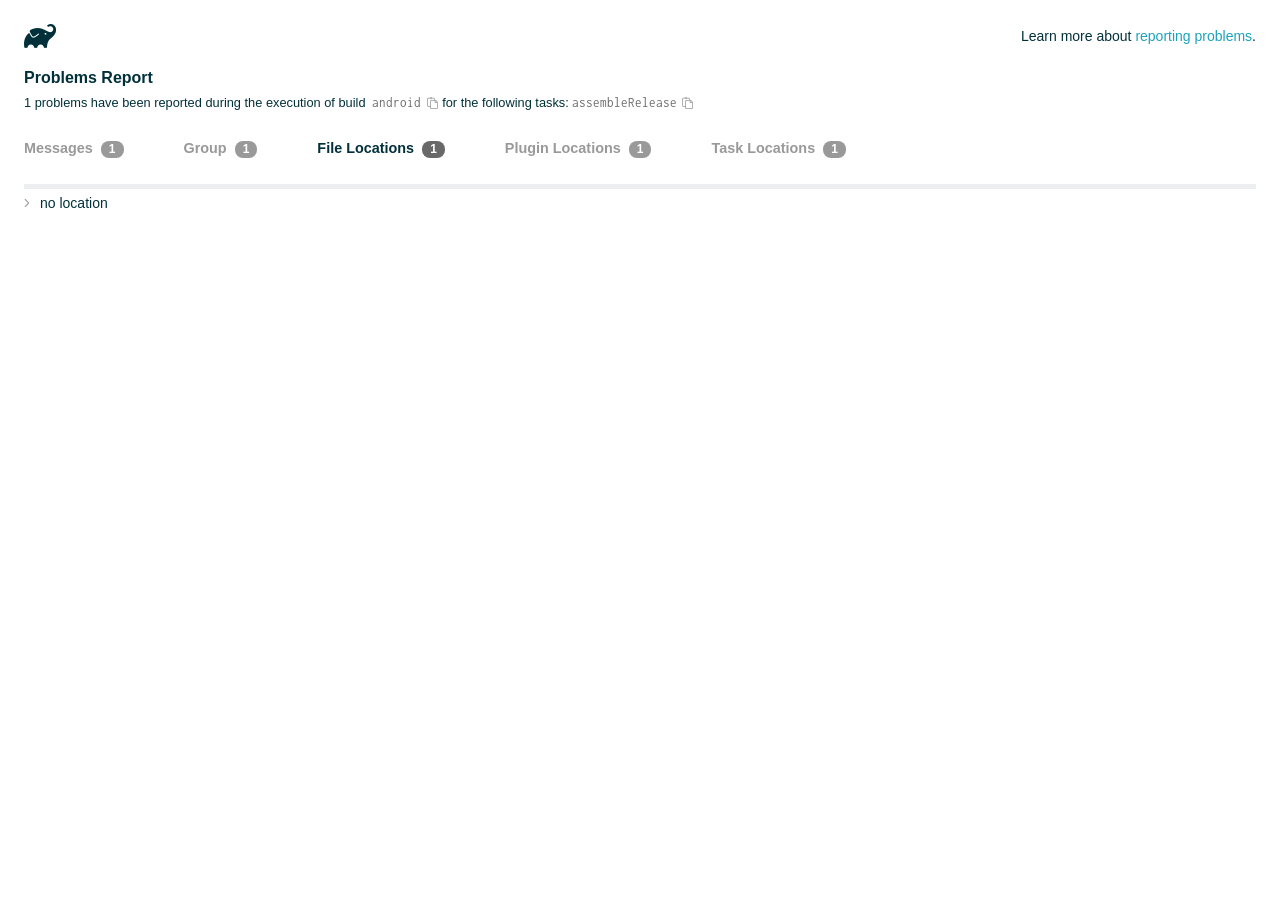
<file: mobile/agrivision_app/android/build/reports/problems/problems-report.html>
<!DOCTYPE html>

<html lang="en">
<head>
    <!-- Required meta tags -->
    <meta charset="utf-8">
    <meta name="viewport" content="width=device-width, initial-scale=1, shrink-to-fit=no">

                    <style type="text/css">
                /*! normalize.css v7.0.0 | MIT License | github.com/necolas/normalize.css */
html {
    line-height: 1.15;
    -ms-text-size-adjust: 100%;
    -webkit-text-size-adjust: 100%
}

body {
    margin: 0
}

article, aside, footer, header, nav, section {
    display: block
}

h1 {
    font-size: 2em;
    margin: .67em 0
}

figcaption, figure, main {
    display: block
}

figure {
    margin: 1em 40px
}

hr {
    box-sizing: content-box;
    height: 0;
    overflow: visible
}

pre {
    font-family: monospace, monospace;
    font-size: 1em
}

a {
    background-color: transparent;
    -webkit-text-decoration-skip: objects
}

abbr[title] {
    border-bottom: none;
    text-decoration: underline;
    text-decoration: underline dotted
}

b, strong {
    font-weight: inherit
}

b, strong {
    font-weight: bolder
}

code, kbd, samp {
    font-family: monospace, monospace;
    font-size: 1em
}

dfn {
    font-style: italic
}

mark {
    background-color: #ff0;
    color: #000
}

small {
    font-size: 80%
}

sub, sup {
    font-size: 75%;
    line-height: 0;
    position: relative;
    vertical-align: baseline
}

sub {
    bottom: -.25em
}

sup {
    top: -.5em
}

audio, video {
    display: inline-block
}

audio:not([controls]) {
    display: none;
    height: 0
}

img {
    border-style: none
}

svg:not(:root) {
    overflow: hidden
}

button, input, optgroup, select, textarea {
    font-family: sans-serif;
    font-size: 100%;
    line-height: 1.15;
    margin: 0
}

button, input {
    overflow: visible
}

button, select {
    text-transform: none
}

[type=reset], [type=submit], button, html [type=button] {
    -webkit-appearance: button
}

[type=button]::-moz-focus-inner, [type=reset]::-moz-focus-inner, [type=submit]::-moz-focus-inner, button::-moz-focus-inner {
    border-style: none;
    padding: 0
}

[type=button]:-moz-focusring, [type=reset]:-moz-focusring, [type=submit]:-moz-focusring, button:-moz-focusring {
    outline: 1px dotted ButtonText
}

fieldset {
    padding: .35em .75em .625em
}

legend {
    box-sizing: border-box;
    color: inherit;
    display: table;
    max-width: 100%;
    padding: 0;
    white-space: normal
}

progress {
    display: inline-block;
    vertical-align: baseline
}

textarea {
    overflow: auto
}

[type=checkbox], [type=radio] {
    box-sizing: border-box;
    padding: 0
}

[type=number]::-webkit-inner-spin-button, [type=number]::-webkit-outer-spin-button {
    height: auto
}

[type=search] {
    -webkit-appearance: textfield;
    outline-offset: -2px
}

[type=search]::-webkit-search-cancel-button, [type=search]::-webkit-search-decoration {
    -webkit-appearance: none
}

::-webkit-file-upload-button {
    -webkit-appearance: button;
    font: inherit
}

details, menu {
    display: block
}

summary {
    display: list-item
}

canvas {
    display: inline-block
}

template {
    display: none
}

[hidden] {
    display: none
}

/* configuration cache styles */

.report-wrapper {
    margin: 0;
    padding: 0 24px;
}

.gradle-logo {
    width: 32px;
    height: 24px;
    background-image: url("[data-uri]");
    background-size: contain;
}

.header {
    display: flex;
    flex-wrap: wrap;
    top: 0;
    left: 0;
    width: 100%;
    padding-top: 24px;
    background-color: white;
}

.learn-more {
    margin-left: auto;
    align-self: center;
    font-size: 0.875rem;
    font-weight: normal;
}

.title {
    display: flex;
    align-items: center;
    padding: 18px 0 24px 0;
    flex: 1 0 100%;
}

.content {
    font-size: 0.875rem;
    white-space: nowrap;
}

.content ol:first-of-type {
    margin: 0;
}

.tree-btn {
    cursor: pointer;
    display: inline-block;
    width: 16px;
    height: 16px;
    background-size: contain;
    background-repeat: no-repeat;
    vertical-align: middle;
    margin-top: -0.2em;
}

.tree-btn.collapsed {
    background-image: url('data:image/svg+xml;utf8,<svg xmlns="http://www.w3.org/2000/svg" viewBox="0 0 192 512"><path d="M166.9 264.5l-117.8 116c-4.7 4.7-12.3 4.7-17 0l-7.1-7.1c-4.7-4.7-4.7-12.3 0-17L127.3 256 25.1 155.6c-4.7-4.7-4.7-12.3 0-17l7.1-7.1c4.7-4.7 12.3-4.7 17 0l117.8 116c4.6 4.7 4.6 12.3-.1 17z" fill="%23999999" stroke="%23999999"/></svg>');
}

.tree-btn.expanded {
    background-image: url('data:image/svg+xml;utf8,<svg xmlns="http://www.w3.org/2000/svg" viewBox="0 0 256 512"><path d="M119.5 326.9L3.5 209.1c-4.7-4.7-4.7-12.3 0-17l7.1-7.1c4.7-4.7 12.3-4.7 17 0L128 287.3l100.4-102.2c4.7-4.7 12.3-4.7 17 0l7.1 7.1c4.7 4.7 4.7 12.3 0 17L136.5 327c-4.7 4.6-12.3 4.6-17-.1z" fill="%23999999" stroke="%23999999"/></svg>');
}

ul .tree-btn {
    margin-right: 3px;
}

.leaf-icon {
    display: inline-block;
    width: 16px;
    height: 16px;
    background-image: url('data:image/svg+xml;utf8,<svg xmlns="http://www.w3.org/2000/svg" viewBox="0 0 256 512"><path d="M32 256 H224" stroke="%23999999" stroke-width="48" stroke-linecap="round"/></svg>');
    background-size: contain;
    background-repeat: no-repeat;
    vertical-align: middle;
    margin-top: -0.2em;
}

.invisible-text {
    user-select: all; /* Allow the text to be selectable */
    color: transparent; /* Hide the text */
    text-indent: -9999px; /* Move the text out of view */
    position: relative;
    white-space: pre; /* Preserve meaningful whitespace in the invisible text for copying */
}

.text-for-copy {
    display: inline-block;
}

.enum-icon {
    display: inline-block;
    width: 16px;
    height: 16px;
    background-image: url('data:image/svg+xml;utf8,<svg xmlns="http://www.w3.org/2000/svg" viewBox="0 0 1024 1024"><circle cx="512" cy="512" r="200" /></svg>');
    background-size: contain;
    background-repeat: no-repeat;
    vertical-align: middle;
    margin-inline-start: 0.5ex;
    margin-inline-end: 0.5ex;
    margin-top: -0.2em;
}

.error-icon {
    display: inline-block;
    width: 16px;
    height: 16px;
    background-image: url('data:image/svg+xml;utf8,<svg xmlns="http://www.w3.org/2000/svg" viewBox="0 0 320 512"><path d="M193.94 256L296.5 153.44l21.15-21.15c3.12-3.12 3.12-8.19 0-11.31l-22.63-22.63c-3.12-3.12-8.19-3.12-11.31 0L160 222.06 36.29 98.34c-3.12-3.12-8.19-3.12-11.31 0L2.34 120.97c-3.12 3.12-3.12 8.19 0 11.31L126.06 256 2.34 379.71c-3.12 3.12-3.12 8.19 0 11.31l22.63 22.63c3.12 3.12 8.19 3.12 11.31 0L160 289.94 262.56 392.5l21.15 21.15c3.12 3.12 8.19 3.12 11.31 0l22.63-22.63c3.12-3.12 3.12-8.19 0-11.31L193.94 256z" fill="%23FC461E" stroke="%23FC461E"/></svg>');
    background-size: contain;
    background-repeat: no-repeat;
    vertical-align: middle;
    margin-inline-start: 0.5ex;
    margin-inline-end: 0.5ex;
    margin-top: -0.2em;
}

.advice-icon {
    display: inline-block;
    width: 16px;
    height: 16px;
    background-image: url('data:image/svg+xml;utf8,<svg width="800px" height="800px" viewBox="-4.93 0 122.88 122.88" version="1.1" id="Layer_1" xmlns="http://www.w3.org/2000/svg" xmlns:xlink="http://www.w3.org/1999/xlink"  style="enable-background:new 0 0 113.01 122.88" xml:space="preserve"><g><path d="M44.13,102.06c-1.14,0.03-2.14-0.81-2.3-1.96c-0.17-1.2,0.64-2.31,1.82-2.54c-1.3-7.37-4.85-11.43-8.6-15.72 c-2.92-3.34-5.95-6.81-8.34-11.92c-2.35-5.03-3.64-10.23-3.6-15.63c0.05-5.4,1.42-10.96,4.4-16.71c0.02-0.04,0.04-0.07,0.06-0.11 l0,0c3.91-6.62,9.38-11.04,15.47-13.52c5.11-2.09,10.66-2.8,16.1-2.3c5.42,0.5,10.73,2.2,15.37,4.94 c5.9,3.49,10.75,8.67,13.42,15.21c1.44,3.54,2.42,7.49,2.54,11.82c0.12,4.31-0.62,8.96-2.61,13.88 c-2.66,6.59-6.18,10.68-9.47,14.51c-3.03,3.53-5.85,6.81-7.42,11.84c0.89,0.21,1.59,0.94,1.73,1.9c0.17,1.24-0.7,2.39-1.94,2.56 l-0.77,0.11c-0.14,1.09-0.23,2.26-0.27,3.51l0.25-0.04c1.24-0.17,2.39,0.7,2.56,1.94c0.17,1.24-0.7,2.39-1.94,2.56l-0.78,0.11 c0.01,0.15,0.02,0.3,0.03,0.45l0,0c0.07,0.88,0.08,1.73,0.03,2.54l0.13-0.02c1.25-0.15,2.38,0.74,2.54,1.98 c0.15,1.25-0.74,2.38-1.98,2.54l-1.68,0.21c-1.2,3.11-3.34,5.48-5.87,6.94c-1.74,1.01-3.67,1.59-5.61,1.71 c-1.97,0.12-3.96-0.25-5.78-1.13c-2.08-1.02-3.94-2.71-5.29-5.14c-0.65-0.33-1.13-0.97-1.23-1.75c-0.04-0.31-0.01-0.61,0.07-0.89 c-0.39-1.16-0.68-2.43-0.87-3.83l-0.07,0.01c-1.24,0.17-2.39-0.7-2.56-1.94c-0.17-1.24,0.7-2.39,1.94-2.56l0.54-0.08 C44.19,104.32,44.18,103.16,44.13,102.06L44.13,102.06z M2.18,58.86C1.01,58.89,0.04,57.98,0,56.81c-0.04-1.17,0.88-2.14,2.05-2.18 l8.7-0.3c1.17-0.04,2.14,0.88,2.18,2.05c0.04,1.17-0.88,2.14-2.05,2.18L2.18,58.86L2.18,58.86z M110.68,50.25 c1.16-0.12,2.2,0.73,2.32,1.89c0.12,1.16-0.73,2.2-1.89,2.32l-8.66,0.91c-1.16,0.12-2.2-0.73-2.32-1.89 c-0.12-1.16,0.73-2.2,1.89-2.32L110.68,50.25L110.68,50.25z M94.91,14.78c0.65-0.97,1.96-1.23,2.93-0.58 c0.97,0.65,1.23,1.96,0.58,2.93l-4.84,7.24c-0.65,0.97-1.96,1.23-2.93,0.58c-0.97-0.65-1.23-1.96-0.58-2.93L94.91,14.78 L94.91,14.78z M57.63,2.06c0.03-1.17,1-2.09,2.16-2.06c1.17,0.03,2.09,1,2.06,2.16l-0.22,8.7c-0.03,1.17-1,2.09-2.16,2.06 c-1.17-0.03-2.09-1-2.06-2.16L57.63,2.06L57.63,2.06z M13.88,15.53c-0.86-0.8-0.9-2.14-0.11-2.99c0.8-0.86,2.14-0.9,2.99-0.11 l6.37,5.94c0.86,0.8,0.9,2.14,0.11,2.99c-0.8,0.86-2.14,0.9-2.99,0.11L13.88,15.53L13.88,15.53z M47.88,96.95l18.49-2.63 c1.59-6.7,5.05-10.73,8.8-15.08c3.08-3.58,6.36-7.4,8.76-13.34c1.76-4.35,2.41-8.43,2.31-12.19c-0.1-3.75-0.96-7.21-2.24-10.34 c-2.3-5.63-6.51-10.11-11.65-13.15c-4.11-2.43-8.8-3.94-13.59-4.37c-4.77-0.44-9.64,0.19-14.13,2.02 c-5.26,2.15-9.99,5.97-13.39,11.72c-2.64,5.12-3.86,10.02-3.9,14.73c-0.04,4.74,1.11,9.33,3.2,13.8c2.13,4.56,4.97,7.8,7.69,10.92 C42.47,83.9,46.48,88.49,47.88,96.95L47.88,96.95z M65.62,99.02l-17.27,2.45c0.05,1.1,0.07,2.25,0.05,3.47l17.05-2.42 C65.47,101.29,65.52,100.12,65.62,99.02L65.62,99.02z M48.49,109.52c0.12,0.92,0.3,1.76,0.53,2.54l16.55-2.04 c0.11-0.86,0.13-1.77,0.05-2.74l0,0l0-0.02l-0.01-0.17L48.49,109.52L48.49,109.52z M51.37,116.36c0.64,0.67,1.35,1.19,2.1,1.55 c1.15,0.56,2.42,0.79,3.67,0.72c1.29-0.08,2.57-0.47,3.74-1.15c1.1-0.64,2.09-1.53,2.88-2.65L51.37,116.36L51.37,116.36z"/></g></svg>');
    background-size: contain;
    background-repeat: no-repeat;
    vertical-align: middle;
    margin-inline-start: 0.5ex;
    margin-inline-end: 0.5ex;
    margin-top: -0.2em;
}

.warning-icon {
    display: inline-block;
    width: 13px;
    height: 13px;
    background-image: url('data:image/svg+xml;utf8,<svg xmlns="http://www.w3.org/2000/svg" viewBox="0 0 576 512"><path d="M270.2 160h35.5c3.4 0 6.1 2.8 6 6.2l-7.5 196c-.1 3.2-2.8 5.8-6 5.8h-20.5c-3.2 0-5.9-2.5-6-5.8l-7.5-196c-.1-3.4 2.6-6.2 6-6.2zM288 388c-15.5 0-28 12.5-28 28s12.5 28 28 28 28-12.5 28-28-12.5-28-28-28zm281.5 52L329.6 24c-18.4-32-64.7-32-83.2 0L6.5 440c-18.4 31.9 4.6 72 41.6 72H528c36.8 0 60-40 41.5-72zM528 480H48c-12.3 0-20-13.3-13.9-24l240-416c6.1-10.6 21.6-10.7 27.7 0l240 416c6.2 10.6-1.5 24-13.8 24z" fill="%23DEAD22" stroke="%23DEAD22"/></svg>');
    background-size: contain;
    background-repeat: no-repeat;
    vertical-align: middle;
    margin-inline-start: 0.3ex;
    margin-inline-end: 1.1ex;
    margin-top: -0.1em;
}

.documentation-button {
    cursor: pointer;
    display: inline-block;
    width: 13px;
    height: 13px;
    background-image: url('data:image/svg+xml;utf8,<svg xmlns="http://www.w3.org/2000/svg" viewBox="0 0 512 512"><path d="M256 340c-15.464 0-28 12.536-28 28s12.536 28 28 28 28-12.536 28-28-12.536-28-28-28zm7.67-24h-16c-6.627 0-12-5.373-12-12v-.381c0-70.343 77.44-63.619 77.44-107.408 0-20.016-17.761-40.211-57.44-40.211-29.144 0-44.265 9.649-59.211 28.692-3.908 4.98-11.054 5.995-16.248 2.376l-13.134-9.15c-5.625-3.919-6.86-11.771-2.645-17.177C185.658 133.514 210.842 116 255.67 116c52.32 0 97.44 29.751 97.44 80.211 0 67.414-77.44 63.849-77.44 107.408V304c0 6.627-5.373 12-12 12zM256 40c118.621 0 216 96.075 216 216 0 119.291-96.61 216-216 216-119.244 0-216-96.562-216-216 0-119.203 96.602-216 216-216m0-32C119.043 8 8 119.083 8 256c0 136.997 111.043 248 248 248s248-111.003 248-248C504 119.083 392.957 8 256 8z" fill="%23999999" stroke="%23999999"/></svg>');
    background-size: contain;
    background-repeat: no-repeat;
    vertical-align: middle;
    margin-inline-start: 0.5ex;
    margin-inline-end: 0.5ex;
    margin-top: -0.2em;
}

.documentation-button::selection {
    color: transparent;
}

.documentation-button:hover {
    color: transparent;
}

.copy-button {
    cursor: pointer;
    display: inline-block;
    width: 12px;
    height: 12px;
    background-image: url('data:image/svg+xml;utf8,<svg xmlns="http://www.w3.org/2000/svg" viewBox="0 0 448 512"><path d="M433.941 193.941l-51.882-51.882A48 48 0 0 0 348.118 128H320V80c0-26.51-21.49-48-48-48h-66.752C198.643 13.377 180.858 0 160 0s-38.643 13.377-45.248 32H48C21.49 32 0 53.49 0 80v288c0 26.51 21.49 48 48 48h80v48c0 26.51 21.49 48 48 48h224c26.51 0 48-21.49 48-48V227.882a48 48 0 0 0-14.059-33.941zm-22.627 22.627a15.888 15.888 0 0 1 4.195 7.432H352v-63.509a15.88 15.88 0 0 1 7.431 4.195l51.883 51.882zM160 30c9.941 0 18 8.059 18 18s-8.059 18-18 18-18-8.059-18-18 8.059-18 18-18zM48 384c-8.822 0-16-7.178-16-16V80c0-8.822 7.178-16 16-16h66.752c6.605 18.623 24.389 32 45.248 32s38.643-13.377 45.248-32H272c8.822 0 16 7.178 16 16v48H176c-26.51 0-48 21.49-48 48v208H48zm352 96H176c-8.822 0-16-7.178-16-16V176c0-8.822 7.178-16 16-16h144v72c0 13.2 10.8 24 24 24h72v208c0 8.822-7.178 16-16 16z" fill="%23999999" stroke="%23999999"/></svg>');
    background-size: contain;
    background-repeat: no-repeat;
    vertical-align: middle;
    margin-inline-start: 0.5ex;
    margin-top: -0.2em;
}

.groups{
    display: flex;
    border-bottom: 1px solid #EDEEEF;
    flex: 1 0 100%;
}

.uncategorized {
    display: flex;
    border-top: 4px solid #EDEEEF;
    flex: 1 0 100%;
}

.group-selector {
    padding: 0 52px 24px 0;
    font-size: 0.9rem;
    font-weight: bold;
    color: #999999;
    cursor: pointer;
}

.group-selector__count {
    margin: 0 8px;
    border-radius: 8px;
    background-color: #999;
    color: #fff;
    padding: 1px 8px 2px;
    font-size: 0.75rem;
}

.group-selector--active {
    color: #02303A;
    cursor: auto;
}

.group-selector--active .group-selector__count {
    background-color: #686868;
}

.group-selector--disabled {
    cursor: not-allowed;
}

.accordion-header {
    cursor: pointer;
}

.container {
    padding-left: 0.5em;
    padding-right: 0.5em;
}

.stacktrace {
    border-radius: 4px;
    overflow-x: auto;
    padding: 0.5rem;
    margin-bottom: 0;
    min-width: 1000px;
}

/* Lato (bold, regular) */
@font-face {
    font-display: swap;
    font-family: Lato;
    font-weight: 500;
    font-style: normal;
    src: url("https://assets.gradle.com/lato/fonts/lato-semibold/lato-semibold.woff2") format("woff2"),
    url("https://assets.gradle.com/lato/fonts/lato-semibold/lato-semibold.woff") format("woff");
}

@font-face {
    font-display: swap;
    font-family: Lato;
    font-weight: bold;
    font-style: normal;
    src: url("https://assets.gradle.com/lato/fonts/lato-bold/lato-bold.woff2") format("woff2"),
    url("https://assets.gradle.com/lato/fonts/lato-bold/lato-bold.woff") format("woff");
}

* {
    -webkit-box-sizing: border-box;
    -moz-box-sizing: border-box;
    box-sizing: border-box;
}

html,
body {
    margin: 0;
    padding: 0;
}

html {
    font-family: "Lato", "Helvetica Neue", Arial, sans-serif;
    font-size: 16px;
    font-weight: 400;
    line-height: 1.5;
}

body {
    color: #02303A;
    background-color: #ffffff;
    -webkit-text-size-adjust: 100%;
    -ms-text-size-adjust: 100%;
    -webkit-font-smoothing: antialiased;
}


/* typography */
h1, h2, h3, h4, h5, h6 {
    color: #02303A;
    text-rendering: optimizeLegibility;
    margin: 0;
}

h1 {
    font-size: 1rem;
}

h2 {
    font-size: 0.9rem;
}

h3 {
    font-size: 1.125rem;
}

h4, h5, h6 {
    font-size: 0.875rem;
}

h1 code {
    font-weight: bold;
}

ul, ol, dl {
    list-style-position: outside;
    line-height: 1.6;
    padding: 0;
    margin: 0 0 0 20px;
    list-style-type: none;
}

li {
    line-height: 2;
}

a {
    color: #1DA2BD;
    text-decoration: none;
    transition: all 0.3s ease, visibility 0s;
}

a:hover {
    color: #35c1e4;
}

/* code */
code, pre {
    font-family: Inconsolata, Monaco, "Courier New", monospace;
    font-style: normal;
    font-variant-ligatures: normal;
    font-variant-caps: normal;
    font-variant-numeric: normal;
    font-variant-east-asian: normal;
    font-weight: normal;
    font-stretch: normal;
    color: #686868;
}

*:not(pre) > code {
    letter-spacing: 0;
    padding: 0.1em 0.5ex;
    text-rendering: optimizeSpeed;
    word-spacing: -0.15em;
    word-wrap: break-word;
}

pre {
    font-size: 0.75rem;
    line-height: 1.8;
    margin-top: 0;
    margin-bottom: 1.5em;
    padding: 1rem;
}

pre code {
    background-color: transparent;
    color: inherit;
    line-height: 1.8;
    font-size: 100%;
    padding: 0;
}

a code {
    color: #1BA8CB;
}

pre.code, pre.programlisting, pre.screen, pre.tt {
    background-color: #f7f7f8;
    border-radius: 4px;
    font-size: 1em;
    line-height: 1.45;
    margin-bottom: 1.25em;
    overflow-x: auto;
    padding: 1rem;
}

li em, p em {
    padding: 0 1px;
}

code em, tt em {
    text-decoration: none;
}

code + .copy-button {
    margin-inline-start: 0.2ex;
}

.java-exception {
    font-size: 0.75rem;
    padding-left: 24px;
}

.java-exception ul {
    margin: 0;
    line-height: inherit;
}

.java-exception code {
    white-space: pre;
}

.java-exception-part-toggle {
    user-select: none;
    cursor: pointer;
    border-radius: 2px;
    padding: 0.1em 0.2em;
    background: azure;
    color: #686868;
}

                </style>
    <!-- Inconsolata is used as a default monospace font in the report. -->
    <link rel="stylesheet" href="https://fonts.googleapis.com/css?family=Inconsolata:400,700" />

    <title>Gradle Configuration Cache</title>
</head>
<body>

<div id="playground"></div>

<div class="report" id="report">
    Loading...
</div>

<script type="text/javascript">
function configurationCacheProblems() { return (
// begin-report-data
{"diagnostics":[{"locations":[{"pluginId":"kotlin-android"}],"problem":[{"text":"Deprecated 'org.jetbrains.kotlin.android' plugin usage"}],"severity":"WARNING","problemDetails":[{"text":"The 'org.jetbrains.kotlin.android' plugin in project ':app' is no longer required for Kotlin support since AGP 9.0."}],"contextualLabel":"Deprecated 'org.jetbrains.kotlin.android' plugin usage","documentationLink":"https://kotl.in/gradle/agp-built-in-kotlin","problemId":[{"name":"kgp:deprecation","displayName":"Kotlin Gradle Plugin Deprecation"},{"name":"kotlin","displayName":"Kotlin"},{"name":"deprecated-kotlin-android-plugin","displayName":"Deprecated 'org.jetbrains.kotlin.android' plugin usage"}],"solutions":[[{"text":"Remove both `android.builtInKotlin=true` and `android.newDsl=false` from `gradle.properties`, then migrate to built-in Kotlin."}]]}],"problemsReport":{"totalProblemCount":1,"buildName":"android","requestedTasks":"assembleRelease","documentationLink":"https://docs.gradle.org/9.3.1/userguide/reporting_problems.html","documentationLinkCaption":"Problem report","summaries":[]}}
// end-report-data
);}
</script>
                <script type="text/javascript">
                !function(n,t){"object"==typeof exports&&"object"==typeof module?module.exports=t():"function"==typeof define&&define.amd?define([],t):"object"==typeof exports?exports["configuration-cache-report"]=t():n["configuration-cache-report"]=t()}(globalThis,()=>{return void 0===Math.imul&&(Math.imul=function(n,t){return(4294901760&n)*(65535&t)+(65535&n)*(0|t)|0}),void 0===ArrayBuffer.isView&&(ArrayBuffer.isView=function(n){return null!=n&&null!=n.__proto__&&n.__proto__.__proto__===Int8Array.prototype.__proto__}),void 0===Array.prototype.fill&&Object.defineProperty(Array.prototype,"fill",{value:function(n){if(null==this)throw new TypeError("this is null or not defined");for(var t=Object(this),r=t.length>>>0,i=0|arguments[1],e=i<0?Math.max(r+i,0):Math.min(i,r),u=arguments[2],o=void 0===u?r:0|u,a=o<0?Math.max(r+o,0):Math.min(o,r);e<a;)t[e]=n,e++;return t}}),[Int8Array,Int16Array,Uint16Array,Int32Array,Float32Array,Float64Array].forEach(function(n){void 0===n.prototype.fill&&Object.defineProperty(n.prototype,"fill",{value:Array.prototype.fill})}),void 0===Math.clz32&&(Math.clz32=(n=Math.log,t=Math.LN2,function(r){var i=r>>>0;return 0===i?32:31-(n(i)/t|0)|0})),globalThis["org.gradle.buildtool.internal:configuration-cache-report"]=function(n){"use strict";var t,r,i,e,u,o,a,f,s,c,h,l,_,v,g,d,w,b,m,p,k,y,q,j,B,C,x,P,S,I,z,T,L,E,M,N,A,F,D,O,R,H,$,G,U,Q,V,W,Y,K,Z,J,X,nn,tn,rn,en,un,on,an,fn,sn,cn,hn,ln,_n,vn,gn,dn,wn,bn,mn,pn,kn,yn,qn,jn,Bn,Cn,xn,Pn,Sn,In,zn,Tn,Ln=Math.imul,En=ArrayBuffer.isView,Mn=Math.clz32;function Nn(){}function An(){}function Fn(){}function Dn(n,t){if(!(t>=0))throw ue($t("Requested element count "+t+" is less than zero."));return function(n,t){if(!(t>=0))throw ue($t("Requested element count "+t+" is less than zero."));if(0===t)return ou();if(t>=n.length)return function(n){switch(n.length){case 0:return ou();case 1:return $r(n[0]);default:return function(n){return oi(function(n,t){return new hu(n,t=t!==b&&t)}(n))}(n)}}(n);if(1===t)return $r(n[0]);var r=0,i=ui(t),e=0,u=n.length;n:for(;e<u;){var o=n[e];if(e=e+1|0,i.h(o),(r=r+1|0)===t)break n}return i}(n,tt(n.length-t|0,0))}function On(n,t,r,i,e,u,o){return t=t===b?", ":t,r=r===b?"":r,i=i===b?"":i,e=e===b?-1:e,u=u===b?"...":u,o=o===b?null:o,function(n,t,r,i,e,u,o,a){r=r===b?", ":r,i=i===b?"":i,e=e===b?"":e,u=u===b?-1:u,o=o===b?"...":o,a=a===b?null:a,t.i(i);var f=0,s=0,c=n.length;n:for(;s<c;){var h=n[s];if(s=s+1|0,(f=f+1|0)>1&&t.i(r),!(u<0||f<=u))break n;Tu(t,h,a)}return u>=0&&f>u&&t.i(o),t.i(e),t}(n,Le(),t,r,i,e,u,o).toString()}function Rn(n){return n.length-1|0}function Hn(n,t,r,i,e,u,o){return t=t===b?", ":t,r=r===b?"":r,i=i===b?"":i,e=e===b?-1:e,u=u===b?"...":u,o=o===b?null:o,$n(n,Le(),t,r,i,e,u,o).toString()}function $n(n,t,r,i,e,u,o,a){r=r===b?", ":r,i=i===b?"":i,e=e===b?"":e,u=u===b?-1:u,o=o===b?"...":o,a=a===b?null:a,t.i(i);var f=0,s=n.j();n:for(;s.k();){var c=s.l();if((f=f+1|0)>1&&t.i(r),!(u<0||f<=u))break n;Tu(t,c,a)}return u>=0&&f>u&&t.i(o),t.i(e),t}function Gn(n){return new nt(n)}function Un(n){if(n.m())throw we("List is empty.");return n.n(0)}function Qn(n){if(zr(n,vt)){var t;switch(n.o()){case 0:t=ou();break;case 1:t=$r(zr(n,_t)?n.n(0):n.j().l());break;default:t=Vn(n)}return t}return au(Zn(n))}function Vn(n){return oi(n)}function Wn(n){if(zr(n,vt)&&n.o()<=1)return Qn(n);var t=Zn(n);return function(n){var t=(n.o()/2|0)-1|0;if(t<0)return k;var r=fu(n),i=0;if(i<=t)do{var e=i;i=i+1|0;var u=n.n(e);n.z1(e,n.n(r)),n.z1(r,u),r=r-1|0}while(e!==t)}(t),t}function Yn(n,t){if(!(t>=0))throw ue($t("Requested element count "+t+" is less than zero."));return function(n,t){if(!(t>=0))throw ue($t("Requested element count "+t+" is less than zero."));if(0===t)return ou();if(zr(n,vt)){if(t>=n.o())return Qn(n);if(1===t)return $r(function(n){if(zr(n,_t))return Un(n);var t=n.j();if(!t.k())throw we("Collection is empty.");return t.l()}(n))}var r=0,i=ui(t),e=n.j();n:for(;e.k();){var u=e.l();if(i.h(u),(r=r+1|0)===t)break n}return au(i)}(n,tt(n.o()-t|0,0))}function Kn(n,t){if(!(t>=0))throw ue($t("Requested element count "+t+" is less than zero."));if(0===t)return ou();var r=n.o();if(t>=r)return Qn(n);if(1===t)return $r(Jn(n));var i=ui(t);if(zr(n,Yi)){var e=r-t|0;if(e<r)do{var u=e;e=e+1|0,i.h(n.n(u))}while(e<r)}else for(var o=n.p(r-t|0);o.k();){var a=o.l();i.h(a)}return i}function Zn(n){return zr(n,vt)?Vn(n):Xn(n,ei())}function Jn(n){if(n.m())throw we("List is empty.");return n.n(fu(n))}function Xn(n,t){for(var r=n.j();r.k();){var i=r.l();t.h(i)}return t}function nt(n){this.r_1=n}function tt(n,t){return n<t?t:n}function rt(n,t){return n>t?t:n}function it(n,t){return E.u(n,t,-1)}function et(n,t){return new bu(n,t)}function ut(n){var t=n.j();if(!t.k())return ou();var r=t.l();if(!t.k())return $r(r);var i=ei();for(i.h(r);t.k();)i.h(t.l());return i}function ot(n){this.v_1=n}function at(n,t){this.w_1=n,this.x_1=t}function ft(n){return n}function st(n,t){return n-t|0}function ct(n){return n}function ht(n){return String.fromCharCode(n)}function lt(){}function _t(){}function vt(){}function gt(){}function dt(){}function wt(){}function bt(){}function mt(n,t){this.g1_1=n,this.h1_1=t}function pt(n){var t=null==n?null:$t(n);return null==t?"null":t}function kt(){t=this,this.j1_1=new yt(0,-2147483648),this.k1_1=new yt(-1,2147483647),this.l1_1=8,this.m1_1=64}function yt(n,r){null==t&&new kt,Fn.call(this),this.n1_1=n,this.o1_1=r}function qt(n){var t=n>>5,r=new Int32Array(t+1|0),i=1<<(31&n);return r[t]=r[t]|i,r}function jt(){}function Bt(n){this.y1_1=n,this.x1_1=0}function Ct(){return It(),r}function xt(){return It(),i}function Pt(){return It(),e}function St(){return It(),u}function It(){a||(a=!0,r=new ArrayBuffer(8),i=new Float64Array(Ct()),new Float32Array(Ct()),e=new Int32Array(Ct()),xt()[0]=-1,u=0!==Pt()[0]?1:0,o=1-St()|0)}function zt(n,t){return Tt(n)?Lt(n,t):n.b(t)}function Tt(n){return"string"==typeof n}function Lt(n,t){return n.charCodeAt(t)}function Et(n){return Tt(n)?n.length:n.a()}function Mt(n,t,r){return Tt(n)?Re(n,t,r):n.c(t,r)}function Nt(n){return $t(n)}function At(n,t){var r;switch(typeof n){case"number":r="number"==typeof t?Ft(n,t):t instanceof yt?Ft(n,t.v1()):Dt(n,t);break;case"string":case"boolean":r=Dt(n,t);break;default:r=function(n,t){return n.d(t)}(n,t)}return r}function Ft(n,t){var r;if(n<t)r=-1;else if(n>t)r=1;else if(n===t){var i;if(0!==n)i=0;else{var e=1/n;i=e===1/t?0:e<0?-1:1}r=i}else r=n!=n?t!=t?0:1:-1;return r}function Dt(n,t){return n<t?-1:n>t?1:0}function Ot(n){if(!("kotlinHashCodeValue$"in n)){var t=Rt(),r=new Object;r.value=t,r.enumerable=!1,Object.defineProperty(n,"kotlinHashCodeValue$",r)}return n.kotlinHashCodeValue$}function Rt(){return 4294967296*Math.random()|0}function Ht(n){return n=n===b?null:n,Object.create(n)}function $t(n){return null==n?"null":function(n){return t=n,Array.isArray(t)||En(n);var t}(n)?"[...]":"function"!=typeof n.toString?function(n){return Object.prototype.toString.call(n)}(n):n.toString()}function Gt(n){if(null==n)return 0;var t,r=typeof n;switch(r){case"object":t="function"==typeof n.hashCode?n.hashCode():Ot(n);break;case"function":t=Ot(n);break;case"number":t=function(n){return It(),(0|n)===n?Sr(n):(xt()[0]=n,Ln(Pt()[(It(),o)],31)+Pt()[St()]|0)}(n);break;case"boolean":t=Ut(n);break;case"string":t=Qt(String(n));break;case"bigint":t=function(n){for(var t=BigInt(32),r=BigInt(4294967295),i=n<0?-n:n,e=0,u=n<0?-1:1;0!=i;){var o=Number(i&r);e=Ln(31,e)+o|0,i>>=t}return Ln(e,u)}(n);break;case"symbol":t=function(n){var t,r=(t=n,Symbol.keyFor(t)!=b?(f===b&&(f=new Map),f):(s===b&&(s=new WeakMap),s)),i=r.get(n);if(i!==b)return i;var e=Rt();return r.set(n,e),e}(n);break;default:t=function(){throw new Error("Unexpected typeof `"+r+"`")}()}return t}function Ut(n){return n?1231:1237}function Qt(n){var t=0,r=0,i=n.length-1|0;if(r<=i)do{var e=r;r=r+1|0;var u=n.charCodeAt(e);t=Ln(t,31)+u|0}while(e!==i);return t}function Vt(n,t){return null==n?null==t:null!=t&&("object"==typeof n&&"function"==typeof n.equals?n.equals(t):n!=n?t!=t:"number"==typeof n&&"number"==typeof t?n===t&&(0!==n||1/n==1/t):n===t)}function Wt(n,t){null!=Error.captureStackTrace?Error.captureStackTrace(n,t):n.stack=(new Error).stack}function Yt(n){return n.prototype}function Kt(n){return n===b}function Zt(n,t,r){Jt(n,"message",function(n,t){var r;if(Kt(n)){var i;if(Kt(t))i=n;else{var e=null==t?null:t.toString();i=null==e?b:e}r=i}else r=null==n?b:n;return r}(t,r)),Jt(n,"cause",r),Jt(n,"name",Object.getPrototypeOf(n).constructor.name)}function Jt(n,t,r){Object.defineProperty(n,t,{configurable:!0,writable:!0,value:r})}function Xt(n){var t;return null==n?function(){throw Ce()}():t=n,t}function nr(){throw Pe()}function tr(){throw Ie()}function rr(){return qr(),c}function ir(){return qr(),h}function er(){return qr(),l}function ur(){return qr(),v}function or(){return qr(),g}function ar(n,t){if(qr(),_r(n,t))return 0;var r=gr(n),i=gr(t);return r&&!i?-1:!r&&i?1:gr(sr(n,t))?-1:1}function fr(n,t){qr();var r=n.o1_1>>>16|0,i=65535&n.o1_1,e=n.n1_1>>>16|0,u=65535&n.n1_1,o=t.o1_1>>>16|0,a=65535&t.o1_1,f=t.n1_1>>>16|0,s=0,c=0,h=0,l=0;return s=(s=s+((c=(c=c+((h=(h=h+((l=l+(u+(65535&t.n1_1)|0)|0)>>>16|0)|0)+(e+f|0)|0)>>>16|0)|0)+(i+a|0)|0)>>>16|0)|0)+(r+o|0)|0,new yt((h&=65535)<<16|(l&=65535),(s&=65535)<<16|(c&=65535))}function sr(n,t){return qr(),fr(n,t.s1())}function cr(n,t){if(qr(),dr(n))return rr();if(dr(t))return rr();if(_r(n,ur()))return wr(t)?ur():rr();if(_r(t,ur()))return wr(n)?ur():rr();if(gr(n))return gr(t)?cr(br(n),br(t)):br(cr(br(n),t));if(gr(t))return br(cr(n,br(t)));if(mr(n,or())&&mr(t,or()))return pr(hr(n)*hr(t));var r=n.o1_1>>>16|0,i=65535&n.o1_1,e=n.n1_1>>>16|0,u=65535&n.n1_1,o=t.o1_1>>>16|0,a=65535&t.o1_1,f=t.n1_1>>>16|0,s=65535&t.n1_1,c=0,h=0,l=0,_=0;return l=l+((_=_+Ln(u,s)|0)>>>16|0)|0,_&=65535,h=(h=h+((l=l+Ln(e,s)|0)>>>16|0)|0)+((l=(l&=65535)+Ln(u,f)|0)>>>16|0)|0,l&=65535,c=(c=(c=c+((h=h+Ln(i,s)|0)>>>16|0)|0)+((h=(h&=65535)+Ln(e,f)|0)>>>16|0)|0)+((h=(h&=65535)+Ln(u,a)|0)>>>16|0)|0,h&=65535,c=c+(((Ln(r,s)+Ln(i,f)|0)+Ln(e,a)|0)+Ln(u,o)|0)|0,new yt(l<<16|_,(c&=65535)<<16|h)}function hr(n){return qr(),4294967296*n.o1_1+function(n){return qr(),n.n1_1>=0?n.n1_1:4294967296+n.n1_1}(n)}function lr(n,t){if(qr(),t<2||36<t)throw ie("radix out of range: "+t);if(dr(n))return"0";if(gr(n)){if(_r(n,ur())){var r=vr(t),i=n.r1(r),e=sr(cr(i,r),n).u1();return lr(i,t)+e.toString(t)}return"-"+lr(br(n),t)}for(var u=2===t?31:t<=10?9:t<=21?7:t<=35?6:5,o=pr(Math.pow(t,u)),a=n,f="";;){var s=a.r1(o),c=sr(a,cr(s,o)).u1().toString(t);if(dr(a=s))return c+f;for(;c.length<u;)c="0"+c;f=c+f}}function _r(n,t){return qr(),n.o1_1===t.o1_1&&n.n1_1===t.n1_1}function vr(n){return qr(),new yt(n,n<0?-1:0)}function gr(n){return qr(),n.o1_1<0}function dr(n){return qr(),0===n.o1_1&&0===n.n1_1}function wr(n){return qr(),!(1&~n.n1_1)}function br(n){return qr(),n.s1()}function mr(n,t){return qr(),ar(n,t)<0}function pr(n){if(qr(),(t=n)!=t)return rr();if(n<=-0x8000000000000000)return ur();if(n+1>=0x8000000000000000)return qr(),_;if(n<0)return br(pr(-n));var t,r=4294967296;return new yt(n%r|0,n/r|0)}function kr(n,t){return qr(),ar(n,t)>0}function yr(n,t){return qr(),ar(n,t)>=0}function qr(){d||(d=!0,c=vr(0),h=vr(1),l=vr(-1),_=new yt(-1,2147483647),v=new yt(0,-2147483648),g=vr(16777216))}function jr(n,t,r,i,e,u,o,a,f){null!=e&&(t.prototype=Object.create(e.prototype),t.prototype.constructor=t);var s=function(n,t,r,i,e,u){return{kind:n,simpleName:t,associatedObjectKey:i,associatedObjects:e,suspendArity:u,$kClass$:b,defaultConstructor:r,iid:"interface"===n?(w===b&&(w=0),w=w+1|0):b}}(n,r,i,a,f,o);t.$metadata$=s,null!=u&&((Vt(s.iid,b)?t.prototype:t).$imask$=function(n){for(var t=1,r=[],i=0,e=n.length;i<e;){var u=n[i];i=i+1|0;var o=t,a=u.prototype.$imask$,f=null==a?u.$imask$:a;null!=f&&(r.push(f),o=f.length);var s=u.$metadata$.iid,c=null==s?null:qt(s);null!=c&&(r.push(c),o=Math.max(o,c.length)),o>t&&(t=o)}return function(n,t){for(var r=0,i=new Int32Array(n);r<n;){for(var e=r,u=0,o=0,a=t.length;o<a;){var f=t[o];o=o+1|0,e<f.length&&(u|=f[e])}i[e]=u,r=r+1|0}return i}(t,r)}(u))}function Br(n,t,r,i,e,u,o,a){jr("class",n,t,r,i,e,u,o,a)}function Cr(n,t,r,i,e,u,o,a){jr("object",n,t,r,i,e,u,o,a)}function xr(n,t,r,i,e,u,o,a){jr("interface",n,t,r,i,e,u,o,a)}function Pr(n,t,r,i){Cr(n,"Companion",b,t,r,i,b,b)}function Sr(n){return n instanceof yt?n.u1():function(n){return n>2147483647?2147483647:n<-2147483648?-2147483648:0|n}(n)}function Ir(n,t){return new Pu(n,t)}function zr(n,t){return function(n,t){var r=n.$imask$;return null!=r&&function(n,t){var r=t>>5;if(r>n.length)return!1;var i=1<<(31&t);return!(0===(n[r]&i))}(r,t)}(n,t.$metadata$.iid)}function Tr(n){return"string"==typeof n||zr(n,Nn)}function Lr(n){return new fi(n)}function Er(n,t,r){for(var i=new Int32Array(r),e=0,u=0,o=0,a=0,f=n.length;a<f;){var s=Lt(n,a);a=a+1|0;var c=t[ct(s)];if(u|=(31&c)<<o,c<32){var h=e;e=h+1|0,i[h]=u,u=0,o=0}else o=o+5|0}return i}function Mr(n,t){for(var r=0,i=n.length-1|0,e=-1,u=0;r<=i;)if(t>(u=n[e=(r+i|0)/2|0]))r=e+1|0;else{if(t===u)return e;i=e-1|0}return e-(t<u?1:0)|0}function Nr(){m=this;var n="ABCDEFGHIJKLMNOPQRSTUVWXYZabcdefghijklmnopqrstuvwxyz0123456789+/",t=new Int32Array(128),r=0,i=Et(n)-1|0;if(r<=i)do{var e=r;r=r+1|0,t[ct(Lt(n,e))]=e}while(r<=i);var u=Er("[base64]/DxENVNU+B9zCwBwBPPCkDPNnBPqDYY1R8B7FkFgTgwGgwUwmBgKwBuBScmEP/BPPPPPPrBP8B7F1B/ErBqC6B7BiBmBfQsBUwCw/KwqIwLwETPcPjQgJxFgBlBsD",t,222),o=new Int32Array(u.length),a=0,f=u.length-1|0;if(a<=f)do{var s=a;a=a+1|0,o[s]=0===s?u[s]:o[s-1|0]+u[s]|0}while(a<=f);this.a2_1=o,this.b2_1=Er("[base64]/BPPPPPPBPf4FrBjEhBpC3B5BKaWPrBOwCk/KsCuLqDHPbPxPsFtEaaqDL",t,222),this.c2_1=Er("[base64]//v+85BkwvoIsgoyI4yguI0whiwEowri4CoghsJowgqYowgm4DkwgsY/nwnzPowhmYkg6wI8yggZswikwHgxgmIoxgqYkwgk4DkxgmIkgoioBsgssoBgzgyI8g9gL8g9kI0wgwJoxgkoC0wgioFkw/[base64]//3q16B///q1qBH/qlqq9Bholqq9B1i00a1q10qD1op1HkwmigEigiy6Cptogq1Bixo1kDq7/j00B2qgoBWGFm1lz50B6s5q1+BGWhggzhwBFFhgk4//Bo2jigE8wguI8wguI8wgugUog1qoB4qjmIwwi2KgkYHHH4lBgiFWkgIWoghssMmz5smrBZ3q1y50B5sm7gzBtz1smzB5smz50BqzqtmzB5sgzqzBF2/9//5BowgoIwmnkzPkwgk4C8ys65BkgoqI0wgy6FghquZo2giY0ghiIsgh24B4ghsQ8QF/v1q1OFs0O8iCHHF1qggz/B8wg6Iznv+//B08QgohsjK0QGFk7hsQ4gB",t,222)}function Ar(){return null==m&&new Nr,m}function Fr(){p=this,this.d2_1=new Int32Array([170,186,688,704,736,837,890,7468,7544,7579,8305,8319,8336,8560,9424,11388,42652,42864,43e3,43868]),this.e2_1=new Int32Array([1,1,9,2,5,1,1,63,1,37,1,1,13,16,26,2,2,1,2,4])}function Dr(){return null==p&&new Fr,p}function Or(){}function Rr(){}function Hr(n){return function(n){if(n.m())return[];for(var t=n.o(),r=Array(t),i=n.j(),e=0;i.k();){var u=e;e=u+1|0,r[u]=i.l()}return r}(n)}function $r(n){return new fi([n])}function Gr(n){return n<0&&function(){throw ke("Index overflow has happened.")}(),n}function Ur(n){return void 0!==n.toArray?n.toArray():Hr(n)}function Qr(n){return function(n,t){for(var r=0,i=n.length;r<i;){var e=n[r];r=r+1|0,t.h(e)}return t}(i=[n],(t=i.length,r=Ht(Yt(yi)),ki(t,1,r),r));var t,r,i}function Vr(){Ve.call(this)}function Wr(n){this.i2_1=n,this.g2_1=0,this.h2_1=-1}function Yr(n,t){this.m2_1=n,Wr.call(this,n),P.o2(t,this.m2_1.o()),this.g2_1=t}function Kr(){Vr.call(this),this.r2_1=0}function Zr(){iu.call(this),this.y2_1=null,this.z2_1=null}function Jr(){Vr.call(this)}function Xr(n){if(!(n>=0))throw ue($t("capacity must be non-negative."));return Array(n)}function ni(n,t,r){n.fill(null,t,r)}function ti(n,t){return function(n,t){if(!(t>=0))throw ue($t("Invalid new array size: "+t+"."));return function(n,t){var r=n.slice(0,t);void 0!==n.$type$&&(r.$type$=n.$type$);var i=n.length;if(t>i)for(r.length=t;i<t;){var e=i;i=e+1|0,r[e]=null}return r}(n,t)}(n,t)}function ri(){y=this;var n=ui(0);n.g_1=!0,this.h3_1=n}function ii(){return null==y&&new ri,y}function ei(){return n=Ht(Yt(fi)),fi.call(n,[]),n;var n}function ui(n){return function(n,t){if(fi.call(t,[]),!(n>=0))throw ue($t("Negative initial capacity: "+n));return t}(n,Ht(Yt(fi)))}function oi(n){return function(n,t){var r=Ur(n);return fi.call(t,r),t}(n,Ht(Yt(fi)))}function ai(n,t){return P.i3(t,n.o()),t}function fi(n){ii(),Kr.call(this),this.f_1=n,this.g_1=!1}function si(n,t,r,i,e){if(r===i)return n;var u=(r+i|0)/2|0,o=si(n,t,r,u,e),a=si(n,t,u+1|0,i,e),f=o===t?n:t,s=r,c=u+1|0,h=r;if(h<=i)do{var l=h;if(h=h+1|0,s<=u&&c<=i){var _=o[s],v=a[c];e.compare(_,v)<=0?(f[l]=_,s=s+1|0):(f[l]=v,c=c+1|0)}else s<=u?(f[l]=o[s],s=s+1|0):(f[l]=a[c],c=c+1|0)}while(l!==i);return f}function ci(n,t){return(3&n)-(3&t)|0}function hi(n){return function(n,t){Zr.call(t),_i.call(t),t.p3_1=n}(Ci(),n),n}function li(){return hi(Ht(Yt(_i)))}function _i(){this.q3_1=null}function vi(n){Vr.call(this),this.s3_1=n}function gi(n){di.call(this,n)}function di(n){Jr.call(this),this.z3_1=n}function wi(n){this.f4_1=n}function bi(n){Vr.call(this),this.g4_1=n}function mi(n,t){return Jr.call(t),yi.call(t),t.h4_1=n,t}function pi(n){return mi(Ci(),n),n}function ki(n,t,r){return mi(function(n,t){return function(n,t,r){if(xi(n,r),!(t>0))throw ue($t("Non-positive load factor: "+t));return r}(n,t,Ht(Yt($i)))}(n,t),r),r}function yi(){}function qi(n,t){return 0===(r=Ln(tt(t,1),3))?0:1<<31-Mn(r);var r}function ji(n,t){return Mn(t)+1|0}function Bi(n){if(n.t4_1.q4_1!==n.v4_1)throw je("The backing map has been modified after this entry was obtained.")}function Ci(){return xi(8,n=Ht(Yt($i))),n;var n}function xi(n,t){return $i.call(t,Xr(n),null,new Int32Array(n),new Int32Array(qi(0,n)),2,0),t}function Pi(n){return n.j4_1.length}function Si(n){return n.m4_1.length}function Ii(n){n.q4_1=n.q4_1+1|0}function zi(n,t){!function(n,t){var r=Pi(n)-n.o4_1|0,i=n.o4_1-n.o()|0;return r<t&&(i+r|0)>=t&&i>=(Pi(n)/4|0)}(n,t)?function(n,t){if(t<0)throw ve("too many elements");if(t>Pi(n)){var r=P.w4(Pi(n),t);n.j4_1=ti(n.j4_1,r);var i=n,e=n.k4_1;i.k4_1=null==e?null:ti(e,r),n.l4_1=function(n,t){if(!(t>=0))throw ue($t("Invalid new array size: "+t+"."));return function(n,t){for(var r=n.length,i=t.length,e=0,u=t;e<r&&e<i;){var o=e,a=e;e=a+1|0,u[o]=n[a]}return t}(n,new Int32Array(t))}(n.l4_1,r);var u=qi(0,r);u>Si(n)&&Ei(n,u)}}(n,n.o4_1+t|0):Li(n,!0)}function Ti(n,t){return null==t?0:Ln(Gt(t),-1640531527)>>>n.p4_1|0}function Li(n,t){for(var r=0,i=0,e=n.k4_1;r<n.o4_1;){var u=n.l4_1[r];u>=0&&(n.j4_1[i]=n.j4_1[r],null!=e&&(e[i]=e[r]),t&&(n.l4_1[i]=u,n.m4_1[u]=i+1|0),i=i+1|0),r=r+1|0}ni(n.j4_1,i,n.o4_1),null==e||ni(e,i,n.o4_1),n.o4_1=i}function Ei(n,t){Ii(n),n.o4_1>n.r4_1&&Li(n,!1),n.m4_1=new Int32Array(t),n.p4_1=ji(0,t);for(var r=0;r<n.o4_1;){var i=r;if(r=i+1|0,!Mi(n,i))throw ae("This cannot happen with fixed magic multiplier and grow-only hash array. Have object hashCodes changed?")}}function Mi(n,t){for(var r=Ti(n,n.j4_1[t]),i=n.n4_1;;){if(0===n.m4_1[r])return n.m4_1[r]=t+1|0,n.l4_1[t]=r,!0;if((i=i-1|0)<0)return!1;var e=r;r=e-1|0,0===e&&(r=Si(n)-1|0)}}function Ni(n,t){for(var r=Ti(n,t),i=n.n4_1;;){var e=n.m4_1[r];if(0===e)return-1;if(e>0&&Vt(n.j4_1[e-1|0],t))return e-1|0;if((i=i-1|0)<0)return-1;var u=r;r=u-1|0,0===u&&(r=Si(n)-1|0)}}function Ai(){this.x4_1=-1640531527,this.y4_1=8,this.z4_1=2,this.a5_1=-1}function Fi(n){this.b5_1=n,this.c5_1=0,this.d5_1=-1,this.e5_1=this.b5_1.q4_1,this.f5()}function Di(n){Fi.call(this,n)}function Oi(n){Fi.call(this,n)}function Ri(n){Fi.call(this,n)}function Hi(n,t){this.t4_1=n,this.u4_1=t,this.v4_1=this.t4_1.q4_1}function $i(n,t,r,i,e,u){this.j4_1=n,this.k4_1=t,this.l4_1=r,this.m4_1=i,this.n4_1=e,this.o4_1=u,this.p4_1=ji(0,Si(this)),this.q4_1=0,this.r4_1=0,this.s4_1=!1}function Gi(){}function Ui(){return hi(n=Ht(Yt(Qi))),Qi.call(n),n;var n}function Qi(){}function Vi(){return pi(n=Ht(Yt(Wi))),Wi.call(n),n;var n}function Wi(){}function Yi(){}function Ki(){}function Zi(n){Ki.call(this),this.k6_1=n}function Ji(){Xi.call(this)}function Xi(){Ki.call(this),this.m6_1=""}function ne(){if(!B){B=!0;var n="undefined"!=typeof process&&process.versions&&!!process.versions.node;j=n?new Zi(process.stdout):new Ji}}function te(n){return Zt(n),ee.call(n),n}function re(n,t){return Zt(t,n),ee.call(t),t}function ie(n){var t=re(n,Ht(Yt(ee)));return Wt(t,ie),t}function ee(){Wt(this,ee)}function ue(n){var t=function(n,t){return _e(n,t),oe.call(t),t}(n,Ht(Yt(oe)));return Wt(t,ue),t}function oe(){Wt(this,oe)}function ae(n){var t=function(n,t){return _e(n,t),fe.call(t),t}(n,Ht(Yt(fe)));return Wt(t,ae),t}function fe(){Wt(this,fe)}function se(){var n,t=(le(n=Ht(Yt(he))),he.call(n),n);return Wt(t,se),t}function ce(n){var t=function(n,t){return _e(n,t),he.call(t),t}(n,Ht(Yt(he)));return Wt(t,ce),t}function he(){Wt(this,he)}function le(n){return te(n),ge.call(n),n}function _e(n,t){return re(n,t),ge.call(t),t}function ve(n){var t=_e(n,Ht(Yt(ge)));return Wt(t,ve),t}function ge(){Wt(this,ge)}function de(){var n,t=(le(n=Ht(Yt(be))),be.call(n),n);return Wt(t,de),t}function we(n){var t=function(n,t){return _e(n,t),be.call(t),t}(n,Ht(Yt(be)));return Wt(t,we),t}function be(){Wt(this,be)}function me(n){var t=function(n,t){return _e(n,t),pe.call(t),t}(n,Ht(Yt(pe)));return Wt(t,me),t}function pe(){Wt(this,pe)}function ke(n){var t=function(n,t){return _e(n,t),ye.call(t),t}(n,Ht(Yt(ye)));return Wt(t,ke),t}function ye(){Wt(this,ye)}function qe(){var n,t=(le(n=Ht(Yt(Be))),Be.call(n),n);return Wt(t,qe),t}function je(n){var t=function(n,t){return _e(n,t),Be.call(t),t}(n,Ht(Yt(Be)));return Wt(t,je),t}function Be(){Wt(this,Be)}function Ce(){var n,t=(le(n=Ht(Yt(xe))),xe.call(n),n);return Wt(t,Ce),t}function xe(){Wt(this,xe)}function Pe(){var n,t=(le(n=Ht(Yt(Se))),Se.call(n),n);return Wt(t,Pe),t}function Se(){Wt(this,Se)}function Ie(){var n,t=(le(n=Ht(Yt(ze))),ze.call(n),n);return Wt(t,Ie),t}function ze(){Wt(this,ze)}function Te(n){return Ee.call(n,""),n}function Le(){return Te(Ht(Yt(Ee)))}function Ee(n){this.v5_1=n}function Me(n){var t=ht(n).toUpperCase();return t.length>1?n:Lt(t,0)}function Ne(n){return function(n){return 9<=n&&n<=13||28<=n&&n<=32||160===n||n>4096&&(5760===n||8192<=n&&n<=8202||8232===n||8233===n||8239===n||8287===n||12288===n)}(n)}function Ae(){C=this,this.q6_1=new RegExp("[\\\\^$*+?.()|[\\]{}]","g"),this.r6_1=new RegExp("[\\\\$]","g"),this.s6_1=new RegExp("\\$","g")}function Fe(){return null==C&&new Ae,C}function De(n,t){Fe(),this.v6_1=n,this.w6_1=function(n){if(zr(n,vt)){var t;switch(n.o()){case 0:t=yu();break;case 1:t=Qr(zr(n,_t)?n.n(0):n.j().l());break;default:t=Xn(n,(function(n,t,r){ki(n,1,r),Wi.call(r)}(n.o(),0,r=Ht(Yt(Wi))),r))}return t}var r;return function(n){switch(n.o()){case 0:return yu();case 1:return Qr(n.j().l());default:return n}}(Xn(n,Vi()))}(t),this.x6_1=new RegExp(n,Hn(t,"","gu",b,b,b,Oe)),this.y6_1=null,this.z6_1=null}function Oe(n){return n.d7_1}function Re(n,t,r){return Ue(),n.substring(t,r)}function He(n,t){return Ue(),n.substring(t)}function $e(n){this.e7_1=n}function Ge(n,t){return Ue(),function(n,t,r){if(r=r!==b&&r,Ue(),r){var i=n.length,e=t.length,u=Math.min(i,e);if(0===u)return i-e|0;var o=0;if(o<u)do{var a=o;o=o+1|0;var f=Lt(n,a),s=Lt(t,a);if(f!==s&&(f=Me(f))!==(s=Me(s))&&(f=Lt(ht(f).toLowerCase(),0))!==(s=Lt(ht(s).toLowerCase(),0)))return st(f,s)}while(o<u);return i-e|0}return At(n,t)}(n,t,!0)}function Ue(){x||(x=!0,new $e(Ge))}function Qe(n,t,r,i,e,u){return Hu(n,t,r,i,e,u=u!==b&&u)}function Ve(){}function We(n){this.h7_1=n,this.g7_1=0}function Ye(n,t){this.k7_1=n,We.call(this,n),P.o2(t,this.k7_1.o()),this.g7_1=t}function Ke(){this.n2_1=2147483639}function Ze(){Ve.call(this)}function Je(n){this.l7_1=n}function Xe(n,t){return t===n?"(this Map)":pt(t)}function nu(n,t){var r;n:{for(var i=n.s().j();i.k();){var e=i.l();if(Vt(e.a1(),t)){r=e;break n}}r=null}return r}function tu(){}function ru(n){this.m7_1=n,Ve.call(this)}function iu(){this.c3_1=null,this.d3_1=null}function eu(){}function uu(n){return n.length>0?Lr(n):ou()}function ou(){return null==I&&new su,I}function au(n){switch(n.o()){case 0:return ou();case 1:return $r(n.n(0));default:return n}}function fu(n){return n.o()-1|0}function su(){I=this,this.n7_1=new yt(-1478467534,-1720727600)}function cu(){}function hu(n,t){this.o7_1=n,this.p7_1=t}function lu(n,t){return zr(n,vt)?n.o():t}function _u(n,t){if(zr(t,vt))return n.q(t);for(var r=!1,i=t.j();i.k();){var e=i.l();n.h(e)&&(r=!0)}return r}function vu(){}function gu(n,t){this.s7_1=n,this.r7_1=n.t7_1.p(function(n,t){if(!(0<=t&&t<=n.o()))throw me("Position index "+t+" must be in range ["+Ir(0,n.o()).toString()+"].");return n.o()-t|0}(n,t))}function du(n){Ze.call(this),this.t7_1=n}function wu(n){this.v7_1=n,this.u7_1=n.w7_1.j()}function bu(n,t){this.w7_1=n,this.x7_1=t}function mu(n){for(;n.y7_1.k();){var t=n.y7_1.l();if(n.b8_1.e8_1(t)===n.b8_1.d8_1)return n.a8_1=t,n.z7_1=1,k}n.z7_1=0}function pu(n){this.b8_1=n,this.y7_1=n.c8_1.j(),this.z7_1=-1,this.a8_1=null}function ku(n,t,r){t=t===b||t,this.c8_1=n,this.d8_1=t,this.e8_1=r}function yu(){return null==T&&new qu,T}function qu(){T=this,this.f8_1=new yt(1993859828,793161749)}function ju(n,t,r){return Bu(Bu(n,r)-Bu(t,r)|0,r)}function Bu(n,t){var r=n%t|0;return r>=0?r:r+t|0}function Cu(){L=this,this.t_1=new Pu(1,0)}function xu(){return null==L&&new Cu,L}function Pu(n,t){xu(),zu.call(this,n,t,1)}function Su(n,t,r){vu.call(this),this.p8_1=r,this.q8_1=t,this.r8_1=this.p8_1>0?n<=t:n>=t,this.s8_1=this.r8_1?n:this.q8_1}function Iu(){}function zu(n,t,r){if(0===r)throw ue("Step must be non-zero.");if(-2147483648===r)throw ue("Step must be greater than Int.MIN_VALUE to avoid overflow on negation.");this.l8_1=n,this.m8_1=function(n,t,r){var i;if(r>0)i=n>=t?t:t-ju(t,n,r)|0;else{if(!(r<0))throw ue("Step is zero.");i=n<=t?t:t+ju(n,t,0|-r)|0}return i}(n,t,r),this.n8_1=r}function Tu(n,t,r){null!=r?n.i(r(t)):null==t||Tr(t)?n.i(t):t instanceof lt?n.y5(t.t8_1):n.i($t(t))}function Lu(n,t,r){if(n===t)return!0;if(!(r=r!==b&&r))return!1;var i=Me(n),e=Me(t);return i===e||Lt(ht(i).toLowerCase(),0)===Lt(ht(e).toLowerCase(),0)}function Eu(n,t,r,i){if(r=r!==b&&r,i=i===b?0:i,1===t.length){var e=t[0];if(0!==Et(e))return function(n,t,r,i){$u(i);var e=0,u=Mu(n,t,e,r);if(-1===u||1===i)return $r($t(n));var o=i>0,a=ui(o?rt(i,10):10);n:do{var f=$t(Mt(n,e,u));if(a.h(f),e=u+t.length|0,o&&a.o()===(i-1|0))break n;u=Mu(n,t,e,r)}while(-1!==u);var s=$t(Mt(n,e,Et(n)));return a.h(s),a}(n,e,r,i)}for(var u=function(n){return new ot(n)}(function(n,t,r,i,e){r=r===b?0:r,i=i!==b&&i,$u(e=e===b?0:e);var u,o,a=Lr(t);return new Qu(n,r,e,(u=a,o=i,function(n,t){var r=function(n,t,r,i){if(!i&&1===t.o()){var e=function(n){if(zr(n,_t))return function(n){var t;switch(n.o()){case 0:throw we("List is empty.");case 1:t=n.n(0);break;default:throw ue("List has more than one element.")}return t}(n);var t=n.j();if(!t.k())throw we("Collection is empty.");var r=t.l();if(t.k())throw ue("Collection has more than one element.");return r}(t),u=Mu(n,e,r);return u<0?null:Yu(u,e)}var o=Ir(tt(r,0),Et(n));if("string"==typeof n){var a=o.l8_1,f=o.m8_1,s=o.n8_1;if(s>0&&a<=f||s<0&&f<=a)do{var c,h=a;a=a+s|0;n:{for(var l=t.j();l.k();){var _=l.l();if(Qe(_,0,n,h,_.length,i)){c=_;break n}}c=null}if(null!=c)return Yu(h,c)}while(h!==f)}else{var v=o.l8_1,g=o.m8_1,d=o.n8_1;if(d>0&&v<=g||d<0&&g<=v)do{var w,b=v;v=v+d|0;n:{for(var m=t.j();m.k();){var p=m.l();if(Hu(p,0,n,b,p.length,i)){w=p;break n}}w=null}if(null!=w)return Yu(b,w)}while(b!==g)}return null}(n,u,t,o);return null==r?null:Yu(r.m9_1,r.n9_1.length)}))}(n,t,b,r,i)),o=ui(lu(u,10)),a=u.j();a.k();){var f=Ou(n,a.l());o.h(f)}return o}function Mu(n,t,r,i){return r=r===b?0:r,(i=i!==b&&i)||"string"!=typeof n?Nu(n,t,r,Et(n),i):n.indexOf(t,r)}function Nu(n,t,r,i,e,u){var o=(u=u!==b&&u)?it(rt(r,Ru(n)),tt(i,0)):Ir(tt(r,0),rt(i,Et(n)));if("string"==typeof n&&"string"==typeof t){var a=o.l8_1,f=o.m8_1,s=o.n8_1;if(s>0&&a<=f||s<0&&f<=a)do{var c=a;if(a=a+s|0,Qe(t,0,n,c,t.length,e))return c}while(c!==f)}else{var h=o.l8_1,l=o.m8_1,_=o.n8_1;if(_>0&&h<=l||_<0&&l<=h)do{var v=h;if(h=h+_|0,Hu(t,0,n,v,Et(t),e))return v}while(v!==l)}return-1}function Au(n){var t=0,r=Et(n)-1|0,i=!1;n:for(;t<=r;){var e=Ne(zt(n,i?r:t));if(i){if(!e)break n;r=r-1|0}else e?t=t+1|0:i=!0}return Mt(n,t,r+1|0)}function Fu(){this.u8_1=0,this.v8_1=1,this.w8_1=2}function Du(n){this.x8_1=n,this.y8_1=0,this.z8_1=0,this.a9_1=0,this.b9_1=0}function Ou(n,t){return $t(Mt(n,t.k8(),t.o8()+1|0))}function Ru(n){return Et(n)-1|0}function Hu(n,t,r,i,e,u){if(i<0||t<0||t>(Et(n)-e|0)||i>(Et(r)-e|0))return!1;var o=0;if(o<e)do{var a=o;if(o=o+1|0,!Lu(zt(n,t+a|0),zt(r,i+a|0),u))return!1}while(o<e);return!0}function $u(n){if(!(n>=0))throw ue($t("Limit must be non-negative, but was "+n));return k}function Gu(n){if(n.e9_1<0)n.c9_1=0,n.f9_1=null;else{var t;if(n.h9_1.k9_1>0?(n.g9_1=n.g9_1+1|0,t=n.g9_1>=n.h9_1.k9_1):t=!1,t||n.e9_1>Et(n.h9_1.i9_1))n.f9_1=Ir(n.d9_1,Ru(n.h9_1.i9_1)),n.e9_1=-1;else{var r=n.h9_1.l9_1(n.h9_1.i9_1,n.e9_1);if(null==r)n.f9_1=Ir(n.d9_1,Ru(n.h9_1.i9_1)),n.e9_1=-1;else{var i=r.o9(),e=r.p9();n.f9_1=function(n,t){return t<=-2147483648?xu().t_1:Ir(n,t-1|0)}(n.d9_1,i),n.d9_1=i+e|0,n.e9_1=n.d9_1+(0===e?1:0)|0}}n.c9_1=1}}function Uu(n){this.h9_1=n,this.c9_1=-1,this.d9_1=function(n,t,r){if(0>r)throw ue("Cannot coerce value to an empty range: maximum "+r+" is less than minimum 0.");return n<0?0:n>r?r:n}(n.j9_1,0,Et(n.i9_1)),this.e9_1=this.d9_1,this.f9_1=null,this.g9_1=0}function Qu(n,t,r,i){this.i9_1=n,this.j9_1=t,this.k9_1=r,this.l9_1=i}function Vu(n){this.q9_1=n}function Wu(n,t){this.m9_1=n,this.n9_1=t}function Yu(n,t){return new Wu(n,t)}function Ku(n,t){var r,i=n.className;return(r="(^|.*\\s+)"+t+"($|\\s+.*)",function(n,t){return De.call(t,n,yu()),t}(r,Ht(Yt(De)))).a7(i)}function Zu(n,t){this.r9_1=n,this.s9_1=t}function Ju(n){this.t9_1=n}function Xu(n,t,r){var i,e=Ya(),u=ho(),o=Wa().ja(t),a=ho();if(0===Et(r))i=Ua();else{var f=n.la_1,s=null==f?null:new Ju(f).y9(r,"Copy reference to the clipboard");i=null==s?Ua():s}return e.ma([u,o,a,i])}function no(n){n=n===b?null:n,this.la_1=n}function to(n,t,r){co.call(this),this.pa_1=n,this.qa_1=t,this.ra_1=r}function ro(n,t){this.ua_1=n,this.va_1=t}function io(n,t,r){r=r===b?null:r,co.call(this),this.ya_1=n,this.za_1=t,this.ab_1=r}function eo(n,t,r){r=r===b?null:r,co.call(this),this.bb_1=n,this.cb_1=t,this.db_1=r}function uo(n){co.call(this),this.eb_1=n}function oo(n){co.call(this),this.fb_1=n}function ao(n){co.call(this),this.gb_1=n}function fo(n){co.call(this),this.hb_1=n}function so(n){co.call(this),this.ib_1=n}function co(){}function ho(){return bo(),M}function lo(){return bo(),N}function _o(){return bo(),A}function vo(){return bo(),F}function go(n){return bo(),Ya().jb(cf(wo),n)}function wo(n){return bo(),n.kb(["invisible-text","text-for-copy"]),k}function bo(){D||(D=!0,M=go("`"),N=go(" "),A=go("("),F=go(")"))}function mo(n,t){co.call(this),this.lb_1=n,this.mb_1=t}function po(n){co.call(this),this.nb_1=n}function ko(n,t){co.call(this),this.ob_1=n,this.pb_1=t}function yo(n){co.call(this),this.qb_1=n}function qo(n){co.call(this),this.rb_1=n}function jo(n){co.call(this),this.sb_1=n}function Bo(n,t,r){co.call(this),this.tb_1=n,this.ub_1=t,this.vb_1=r}function Co(n){co.call(this),this.wb_1=n}function xo(n){co.call(this),this.xb_1=n}function Po(n){return n.bc_1.zb_1.o()}function So(){if(G)return k;G=!0,O=new No("Inputs",0,"Build configuration inputs"),R=new No("ByMessage",1,"Problems grouped by message"),H=new No("ByLocation",2,"Problems grouped by location"),$=new No("IncompatibleTasks",3,"Incompatible tasks")}function Io(n){Us.call(this),this.cc_1=n}function zo(n){Us.call(this),this.ec_1=n}function To(n){Us.call(this),this.fc_1=n}function Lo(n){Us.call(this),this.gc_1=n}function Eo(n){Ao.call(this),this.hc_1=n}function Mo(n,t,r,i,e,u,o,a){this.ic_1=n,this.jc_1=t,this.kc_1=r,this.lc_1=i,this.mc_1=e,this.nc_1=u,this.oc_1=o,this.pc_1=a}function No(n,t,r){mt.call(this,n,t),this.uc_1=r}function Ao(){Vs.call(this)}function Fo(n,t){var r=Va(),i=cf(Yo),e=Va().ba(cf(Ko),[]),u=function(n,t){var r,i=Va(),e=cf(ta),u=Ya().ja("Learn more about the "),o=nf();return i.ba(e,[u,o.jb(cf((r=t,function(n){return n.fd(r.xc_1),k})),t.wc_1),Ya().ja(".")])}(0,t.kc_1),o=Va().ba(cf(Zo),[Oo(0,t)]),a=Va();return r.ba(i,[e,u,o,a.ba(cf(Jo),[Go(0,ra(),t.pc_1,Po(t.nc_1)),Go(0,ia(),t.pc_1,Po(t.lc_1)),Go(0,ea(),t.pc_1,Po(t.mc_1)),Go(0,ua(),t.pc_1,Po(t.oc_1))])])}function Do(n,t){var r,i,e=Va(),u=cf(Xo);switch(t.pc_1.h1_1){case 0:r=Qo(0,t.nc_1,((i=function(n){return new To(n)}).callableName="<init>",i));break;case 3:r=Qo(0,t.oc_1,function(){var n=function(n){return new Lo(n)};return n.callableName="<init>",n}());break;case 1:r=Qo(0,t.lc_1,function(){var n=function(n){return new zo(n)};return n.callableName="<init>",n}());break;case 2:r=Qo(0,t.mc_1,function(){var n=function(n){return new Io(n)};return n.callableName="<init>",n}());break;default:nr()}return e.ba(u,[r])}function Oo(n,t){return Va().ma([$o(0,t),Ro(0,t)])}function Ro(n,t){for(var r=Va(),i=t.jc_1,e=ei(),u=0,o=i.j();o.k();){var a=o.l(),f=u;u=f+1|0,_u(e,0===Gr(f)?$r(Ho(0,a)):uu([tf().ma([]),Ho(0,a)]))}return r.ka(e)}function Ho(n,t){return Ka().ma([Js(t)])}function $o(n,t){return Qa().ma([Ks().na(t.ic_1)])}function Go(n,t,r,i){var e,u,o;return Va().ba(cf((e=i,u=t,o=r,function(n){return n.w9("group-selector"),0===e?n.w9("group-selector--disabled"):u.equals(o)?n.w9("group-selector--active"):n.x9(function(n){return function(t){return new Eo(n)}}(u)),k})),[Ya().vc(t.uc_1,[Uo(0,i)])])}function Uo(n,t){return Ya().ba(cf(na),[lo(),_o(),Ya().ja(""+t),vo()])}function Qo(n,t,r){return function(n,t,r){var i,e=Va(),u=Za();return e.ma([u.ka(Tf(t,(i=r,function(n){var t,r=n.gd().yb_1;return r instanceof io?uc(i,((t=function(n){return Vo(0,n)}).callableName="viewNode",t),n,r.ya_1,r.za_1,Ws()):r instanceof eo?uc(i,function(){var n=function(n){return Vo(0,n)};return n.callableName="viewNode",n}(),n,r.bb_1,r.cb_1,Ys()):r instanceof mo?uc(i,function(){var n=function(n){return Vo(0,n)};return n.callableName="viewNode",n}(),n,r.lb_1,r.mb_1,b,Uo(0,n.gd().zb_1.o())):r instanceof to?ec(i,n,r):uc(i,function(){var n=function(n){return Vo(0,n)};return n.callableName="viewNode",n}(),n,r)})))])}(0,t.bc_1.yc().zc(),r)}function Vo(n,t){var r;return t instanceof po?Xs((r=t,function(n){return n.id("project "),n.jd(r.nb_1),k})):t instanceof Bo?Xs(function(n){return function(t){return t.id(n.tb_1+" "),t.jd(n.ub_1),t.id(" of "),t.jd(n.vb_1),k}}(t)):t instanceof jo?Xs(function(n){return function(t){return t.id("system property "),t.jd(n.sb_1),k}}(t)):t instanceof ko?Xs(function(n){return function(t){return t.id("task "),t.jd(n.ob_1),t.id(" of type "),t.jd(n.pb_1),k}}(t)):t instanceof qo?Xs(function(n){return function(t){return t.id("bean of type "),t.jd(n.rb_1),k}}(t)):t instanceof Co?Xs(function(n){return function(t){return t.id(n.wb_1),k}}(t)):t instanceof xo?Xs(function(n){return function(t){return t.id("class "),t.jd(n.xb_1),k}}(t)):t instanceof so?Xs(function(n){return function(t){return t.id(n.ib_1),k}}(t)):t instanceof uo?Js(t.eb_1):t instanceof fo?aa(t):Ya().ja($t(t))}function Wo(n){return n.w9("report-wrapper"),k}function Yo(n){return n.w9("header"),k}function Ko(n){return n.w9("gradle-logo"),k}function Zo(n){return n.w9("title"),k}function Jo(n){return n.w9("groups"),k}function Xo(n){return n.w9("content"),k}function na(n){return n.w9("group-selector__count"),k}function ta(n){return n.w9("learn-more"),k}function ra(){return So(),O}function ia(){return So(),R}function ea(){return So(),H}function ua(){return So(),$}function oa(){}function aa(n){var t;return nf().ba(cf((t=n,function(n){return n.w9("documentation-button"),n.fd(t.hb_1),k})),[])}function fa(n,t,r){this.od_1=n,this.pd_1=t,this.qd_1=r}function sa(n,t,r){this.rd_1=n,this.sd_1=t,this.td_1=r}function ca(n,t){for(var r=xa(n),i=t.trace,e=ui(i.length),u=0,o=i.length;u<o;){var a=i[u];u=u+1|0;var f=_a(a);e.h(f)}return new fa(t,r,e)}function ha(n,t){var r,i=null==(r=t.od_1.error)?null:va(r);null==i||n.h(i)}function la(n){return function(n,t,r){var i=null==n.error?null:new io(t,r);return null==i?new eo(t,r):i}(n.od_1,new uo(n.pd_1),wa(n.od_1))}function _a(n){var t;switch(n.kind){case"Project":t=new po(n.path);break;case"Task":t=new ko(n.path,n.type);break;case"TaskPath":t=new yo(n.path);break;case"Bean":t=new qo(n.type);break;case"Field":t=new Bo("field",n.name,n.declaringType);break;case"InputProperty":t=new Bo("input property",n.name,n.task);break;case"OutputProperty":t=new Bo("output property",n.name,n.task);break;case"SystemProperty":t=new jo(n.name);break;case"PropertyUsage":t=new Bo("property",n.name,n.from);break;case"BuildLogic":t=new Co(n.location);break;case"BuildLogicClass":t=new xo(n.type);break;default:t=new so("Gradle runtime")}return t}function va(n){var t=n.parts;if(null==t){var r=n.summary;return null==r?null:new uo(xa(r))}for(var i=n.summary,e=null==i?null:xa(i),u=ei(),o=0,a=t.length;o<a;){var f=t[o];o=o+1|0;var s=da(f);null==s||u.h(s)}for(var c=Hn(u,"\n"),h=ei(),l=0,_=t.length;l<_;){var v=t[l];l=l+1|0;var g=ga(v);null==g||h.h(g)}return new to(e,c,h)}function ga(n){var t=da(n);if(null==t)return null;var r,i,e=ut(new ku(new Vu(t),!0,Ba));return new ro(e,(r=!(null==n.internalText),i=e.o(),r&&i>1?Sf():null))}function da(n){var t=n.text;return null==t?n.internalText:t}function wa(n){var t=n.documentationLink;return null==t?null:new fo(t)}function ba(n,t){return new pf(ma(n,V.wd(t),Sf()))}function ma(n,t,r){return new zf(n,function(n,t){var r,i=et(Gn(n.s()),Oa);return ut(et(new at(i,new pa(Ca)),(r=t,function(n){return ma(n.o9(),n.p9().zd_1,r)})))}(t,1===Da(t)?If():Sf()),0===Da(t)?Sf():r)}function pa(n){this.xd_1=n}function ka(n){var t=ei(),r=n.pd_1,i=Un(r.fa_1).ia_1,e=$t(Au(Tr(i)?i:tr())),u=r.yd(function(n,t){var r;if(!(t>=0))throw ue($t("Requested element count "+t+" is less than zero."));if(0===t)return Qn(n);if(zr(n,vt)){var i=n.o()-t|0;if(i<=0)return ou();if(1===i)return $r(function(n){if(zr(n,_t))return Jn(n);var t=n.j();if(!t.k())throw we("Collection is empty.");for(var r=t.l();t.k();)r=t.l();return r}(n));if(r=ui(i),zr(n,_t)){if(zr(n,Yi)){var e=t,u=n.o();if(e<u)do{var o=e;e=e+1|0,r.h(n.n(o))}while(e<u)}else for(var a=n.p(t);a.k();){var f=a.l();r.h(f)}return r}}else r=ei();for(var s=0,c=n.j();c.k();){var h=c.l();s>=t?r.h(h):s=s+1|0}return au(r)}(r.fa_1,1));return t.h(new mo(new so(e),wa(n.od_1))),t.h(new uo(u)),t.q(n.qd_1),t.j3()}function ya(n){var t=ei(),r=n.pd_1,i=r.yd(r.fa_1);return t.h(new eo(new uo(i),wa(n.od_1))),t.j3()}function qa(n){var t=ei();return t.h(la(n)),t.q(n.qd_1),ha(t,n),t.j3()}function ja(n){var t=ei();return t.q(new du(n.qd_1)),t.h(la(n)),ha(t,n),t.j3()}function Ba(n){return Et(n)>0}function Ca(n,t){return function(n,t){return n===t?0:null==n?-1:null==t?1:At(null!=n&&("string"===(i=typeof(r=n))||"boolean"===i||function(n){return"number"==typeof n||n instanceof yt}(r)||zr(r,An))?n:tr(),t);var r,i}(pt(n.o9()),pt(t.o9()))}function xa(n){var t;return Q.ud((t=n,function(n){for(var r=t,i=0,e=r.length;i<e;){var u=r[i];i=i+1|0;var o=u.text;null==o||n.id(o);var a=u.name;null==a||n.jd(a)}return k}))}function Pa(n,t){return(0!==(r=n)?r.toString():"No")+" "+Sa(t,n)+" "+Ia(n)+" found";var r}function Sa(n,t){return t<2?n:n+"s"}function Ia(n){return n<=1?"was":"were"}function za(n,t){this.wc_1=n,this.xc_1=t}function Ta(n){Ea.call(this),this.ia_1=n}function La(n,t){Ea.call(this),this.ga_1=n,this.ha_1=t}function Ea(){}function Ma(){this.hd_1=ei()}function Na(){}function Aa(n){this.fa_1=n}function Fa(){}function Da(n){return n.o()}function Oa(n){var t=n.a1(),r=n.b1();return Yu(t,new Ra(zr(r,dt)?r:tr()))}function Ra(n){this.zd_1=n}function Ha(n,t,r){var i;Ga(t,n,r),i="Component mounted at #"+n.id+".",ne(),(ne(),j).j6(i)}function $a(n){var t=document.getElementById(n);if(null==t)throw ae("'"+n+"' element missing");return t}function Ga(n,t,r){var i,e,u;i=n.ca(r),e=t,u=function(n,t,r){return function(i){return Ga(n,r,n.ea(i,t)),k}}(n,r,t),bf(),e.innerHTML="",df(e,i,u)}function Ua(){return bf(),W}function Qa(){return bf(),Y}function Va(){return bf(),K}function Wa(){return bf(),Z}function Ya(){return bf(),J}function Ka(){return bf(),X}function Za(){return bf(),nn}function Ja(){return bf(),tn}function Xa(){return bf(),rn}function nf(){return bf(),en}function tf(){return bf(),un}function rf(n){this.aa_1=n}function ef(){}function uf(){an=this,sf.call(this)}function of(){return null==an&&new uf,an}function af(n,t,r,i){t=t===b?ou():t,r=r===b?null:r,i=i===b?ou():i,sf.call(this),this.fe_1=n,this.ge_1=t,this.he_1=r,this.ie_1=i}function ff(){}function sf(){}function cf(n){bf();var t,r=ei();return n(new hf((t=r,function(n){return t.h(n),k}))),r}function hf(n){this.u9_1=n}function lf(n,t){gf.call(this),this.je_1=n,this.ke_1=t}function _f(n){gf.call(this),this.le_1=n}function vf(n,t){gf.call(this),this.me_1=n,this.ne_1=t}function gf(){}function df(n,t,r){if(bf(),t instanceof af)!function(n,t,r){var i=function(n,t,r){var i=n.createElement(t);return r(i),i}(Xt(n.ownerDocument),t,r);n.appendChild(i)}(n,t.fe_1,(e=t,u=r,function(n){for(var t=e.ge_1.j();t.k();)wf(n,t.l(),u);var r=e.he_1;null==r||function(n,t){n.appendChild(Xt(n.ownerDocument).createTextNode(t))}(n,r);for(var i=e.ie_1.j();i.k();)df(n,i.l(),u);return k}));else if(t instanceof ff){var i=t instanceof ff?t:tr();df(n,i.oe_1,function(n,t){return function(r){return n(t.pe_1(r)),k}}(r,i))}else{if(Vt(t,of()))return k;nr()}var e,u}function wf(n,t,r){var i,e;bf(),t instanceof vf?n.setAttribute(t.me_1,t.ne_1):t instanceof _f?function(n,t){for(var r=ei(),i=0,e=t.length;i<e;){var u=t[i];i=i+1|0,Ku(n,u)||r.h(u)}var o=r;if(!o.m()){var a=n.className,f=$t(Au(Tr(a)?a:tr())),s=Le();s.x5(f),0!==Et(f)&&s.x5(" "),$n(o,s," "),n.className=s.toString()}}(n,[t.le_1]):t instanceof lf?n.addEventListener(t.je_1,(i=r,e=t,function(n){return n.stopPropagation(),i(e.ke_1(n)),k})):nr()}function bf(){fn||(fn=!0,W=of(),new rf("hr"),Y=new rf("h1"),new rf("h2"),K=new rf("div"),new rf("pre"),Z=new rf("code"),J=new rf("span"),X=new rf("small"),nn=new rf("ol"),tn=new rf("ul"),rn=new rf("li"),en=new rf("a"),un=new rf("br"),new rf("p"))}function mf(n){kf.call(this),this.re_1=n}function pf(n){this.bc_1=n}function kf(){}function yf(n){return n.qe(b,b,n.ac_1.ed())}function qf(){}function jf(){if(ln)return k;ln=!0,cn=new xf("Collapsed",0),hn=new xf("Expanded",1)}function Bf(n){Pf.call(this),this.ze_1=n}function Cf(n,t,r){Pf.call(this),this.we_1=n,this.xe_1=t,this.ye_1=r}function xf(n,t){mt.call(this,n,t)}function Pf(){}function Sf(){return jf(),cn}function If(){return jf(),hn}function zf(n,t,r){t=t===b?ou():t,r=r===b?Sf():r,this.yb_1=n,this.zb_1=t,this.ac_1=r}function Tf(n,t){return ut(et(n,(r=t,function(n){return function(n,t){var r,i=n.gd(),e=Xa(),u=t(n),o=i.zb_1;r=null==(i.ac_1.equals(If())&&!o.m()?o:null)?null:function(n,t){return Ja().ka(function(n,t){return Tf(n.zc(),t)}(n,t))}(n,t);var a=r;return e.ma([u,null==a?Ua():a])}(n,r)})));var r}function Lf(){if(yn)return k;yn=!0,wn=new Ef("ByMessage",0,"Messages"),bn=new Ef("ByGroup",1,"Group"),mn=new Ef("ByFileLocation",2,"File Locations"),pn=new Ef("ByPluginLocation",3,"Plugin Locations"),kn=new Ef("ByTaskLocation",4,"Task Locations")}function Ef(n,t,r){mt.call(this,n,t),this.gf_1=r}function Mf(n,t){this.hf_1=n,this.if_1=t}function Nf(n,t){this.jf_1=n,this.kf_1=t}function Af(n,t,r){ss();for(var i=ei(),e=Ui(),u=0,o=n.length;u<o;){var a=n[u];u=u+1|0;var f=a.locations;null==f||0===f.length?i.h(Uf(a)):r(a,e)||i.h(Uf(a))}var s=function(n,t,r){ss();for(var i=n.f1(),e=ui(lu(i,10)),u=i.j();u.k();){var o=u.l().m9_1;e.h(o)}var a=Vn(e);return t.m()||a.h(new zf(new hs(Q.vd("no location"),!0),t)),r>0&&a.h(Df(r)),a}(e,i,t);return new pf(new zf(new cs("text"),s))}function Ff(n){return ss(),t=n,function(n,r){var i,e=n.locations;if(null==e)i=null;else{for(var u=ei(),o=0,a=e.length;o<a;){var f=e[o];o=o+1|0,null!=t(f)&&u.h(f)}i=u}var s,c=i;if(null==c||c.m())s=!1;else{for(var h=c.j();h.k();){var l=h.l();Of(r,Xt(t(l)),n,l)}s=!0}return s};var t}function Df(n){return ss(),new zf(new uo(Q.vd(n+" more problem"+(n>1?"s have":" has")+" been skipped")))}function Of(n,t,r,i){ss();var e,u,o=n.e1(t);if(null==o){var a=ei(),f=Yu(new zf(new hs(Q.ud((u=t,function(n){return n.jd(u),k}))),a,If()),a);n.b3(t,f),e=f}else e=o;e.n9_1.h(Uf(r,i))}function Rf(n,t,r,i){var e,u;if(t=t===b?ei():t,r=r===b?Ui():r,i===b){var o=(ss(),dn);u=o+1|0,ss(),dn=u,e=o}else e=i;i=e,this.lf_1=n,this.mf_1=t,this.nf_1=r,this.of_1=i}function Hf(n,t){if(ss(),t.m())return null;for(var r,i=n,e=null,u=t.j();u.k();){var o=u.l();r=e;var a,f=i,s=o.if_1+" ("+o.hf_1+")",c=f.e1(s);if(null==c){var h=ei(),l=new Rf(new zf(new hs(Q.ud(ns(o))),h,If()),h);f.b3(s,l),a=l}else a=c;e=a,null==r||Xt(r).mf_1.y(Xt(e).lf_1)||Xt(r).mf_1.h(Xt(e).lf_1),i=Xt(e).nf_1}return e}function $f(n,t){if(ss(),n.o()===t.length){var r,i=function(n,t){var r=t.length,i=lu(n,10),e=ui(Math.min(i,r)),u=0,o=n.j();n:for(;o.k();){var a=o.l();if(u>=r)break n;var f=u;u=f+1|0;var s=Yu(a,t[f]);e.h(s)}return e}(n,t);n:if(zr(i,vt)&&i.m())r=!0;else{for(var e=i.j();e.k();){var u=e.l();if(u.m9_1.hf_1!==u.n9_1.name||u.m9_1.if_1!==u.n9_1.displayName){r=!1;break n}}r=!0}return r}return!1}function Gf(n){return ss(),On(n,":",b,b,b,b,ts)}function Uf(n,t,r){t=t===b?null:t,r=r!==b&&r,ss();var i=function(n,t,r){t=t===b?null:t,r=r!==b&&r,ss();var i=Wf(function(n,t){return ss(),n&&null!=t.contextualLabel?Xt(t.contextualLabel):Qf(t)}(r,n),t).be();return Vf(n,new uo(i))}(n,t,r),e=function(n,t,r){r=r!==b&&r,ss();var i,e=n.problemDetails;if(null==e)i=null;else{var u,o=e[0].text,a=null==o?null:Eu(o,["\n"]);if(null==a)u=null;else{for(var f=ui(lu(a,10)),s=a.j();s.k();){var c=s.l(),h=Kf(n)?Q.ud(rs(c)):Q.vd(c);f.h(h)}u=f}var l,_=u;if(null==_)l=null;else{for(var v=ui(lu(_,10)),g=_.j();g.k();){var d=new zf(new uo(g.l()));v.h(d)}l=v}var w=null==l?null:Vn(l);i=null==w?ei():w}var m=i,p=null==m?ei():m;r||null==n.contextualLabel||p.h(new zf(new uo(Q.vd(Xt(n.contextualLabel)))));var k=function(n){ss();var t=n.solutions;if(null==t||0===t.length)return null;for(var r=new ao(Q.vd("Solutions")),i=Xt(n.solutions),e=ui(i.length),u=0,o=i.length;u<o;){var a=i[u];u=u+1|0;var f=new zf(new oo(xa(a)));e.h(f)}return new zf(r,e)}(n);null==k||p.h(k);var y,q=n.error,j=null==q?null:va(q);if(null==j||p.h(new zf(j)),t){var B=n.locations;y=!(null==B||0===B.length)}else y=!1;return y&&p.h(function(n){ss();var t,r=n.locations;if(null==r)t=null;else{for(var i=ui(r.length),e=0,u=r.length;e<u;){var o=r[e];e=e+1|0;var a=new zf(new uo(Q.ud(is(o))));i.h(a)}t=i}var f=t;return new zf(new so("Locations"),null==f?ou():f)}(n)),p}(n,null==t,r);return new zf(i,e)}function Qf(n){return ss(),function(n){if(0===n.length)throw we("Array is empty.");return n[Rn(n)]}(n.problemId).displayName}function Vf(n,t,r){r=r===b?null:r,ss();var i,e=n.documentationLink,u=null==e?null:new fo(e);switch(n.severity){case"WARNING":i=new eo(t,u,r);break;case"ERROR":i=new io(t,u,r);break;case"ADVICE":i=new ls(t,u,r);break;default:console.error("no severity "+n.severity),i=t}return i}function Wf(n,t){t=t===b?null:t,ss();var r,i=new Ma;if(i.id(n),null==t);else if(null!=t.line){var e=Yf(t);i.ae(e+(r=t,ss(),null==r.line||null==r.length?"":"-"+r.length),""+t.path+e)}else null!=t.taskPath?i.jd(Xt(t.taskPath)):null!=t.pluginId&&i.jd(Xt(t.pluginId));return i}function Yf(n){var t;if(ss(),null==n.line)t=null;else{var r,i=":"+n.line,e=n.column;t=i+(null==(r=null==e?null:":"+e)?"":r)}return null==t?"":t}function Kf(n){var t;ss();var r,i=n.problemId;n:{for(var e=0,u=i.length;e<u;){var o=i[e];if(e=e+1|0,"compilation"===o.name){r=o;break n}}r=null}if(null!=r){var a,f=n.problemId;n:{for(var s=0,c=f.length;s<c;){var h=f[s];if(s=s+1|0,"java"===h.name){a=h;break n}}a=null}t=!(null==a)}else t=!1;return t}function Zf(n){return ss(),n.path}function Jf(n){return ss(),n.pluginId}function Xf(n){return ss(),n.taskPath}function ns(n){return function(t){return t.id(n.if_1),t.jd(n.hf_1),k}}function ts(n){return ss(),n.name}function rs(n){return function(t){return t.ae(function(n,t,r,i){i=i!==b&&i;var e=new RegExp(Fe().t6(" "),i?"gui":"gu"),u=Fe().u6(" ");return n.replace(e,u)}(n),""),k}}function is(n){return function(t){var r;return t.id("- "),t.jd((r=n,ss(),null!=r.path?""+r.path+Yf(r):null!=r.taskPath?Xt(r.taskPath):null!=r.pluginId?Xt(r.pluginId):"<undefined>")),k}}function es(){return Lf(),wn}function us(){return Lf(),bn}function os(){return Lf(),mn}function as(){return Lf(),pn}function fs(){return Lf(),kn}function ss(){qn||(qn=!0,_n=Ff(Zf),vn=Ff(Jf),gn=Ff(Xf),dn=0)}function cs(n){_s.call(this),this.pf_1=n}function hs(n,t){t=t!==b&&t,_s.call(this),this.qf_1=n,this.rf_1=t}function ls(n,t,r){t=t===b?null:t,co.call(this),this.sf_1=n,this.tf_1=t,this.uf_1=r}function _s(){co.call(this)}function vs(n){Us.call(this),this.vf_1=n}function gs(n){Us.call(this),this.wf_1=n}function ds(n){Us.call(this),this.xf_1=n}function ws(n){Us.call(this),this.yf_1=n}function bs(n){Us.call(this),this.zf_1=n}function ms(n){ks.call(this),this.ag_1=n}function ps(n,t,r,i,e,u,o,a,f,s){this.bg_1=n,this.cg_1=t,this.dg_1=r,this.eg_1=i,this.fg_1=e,this.gg_1=u,this.hg_1=o,this.ig_1=a,this.jg_1=f,this.kg_1=s}function ks(){Vs.call(this)}function ys(n,t){var r=ei();Po(t.eg_1)>0&&r.h(Ps(0,es(),t.kg_1,t.jg_1)),Po(t.fg_1)>0&&r.h(Ps(0,us(),t.kg_1,t.jg_1)),Po(t.gg_1)>0&&r.h(Ps(0,os(),t.kg_1,t.jg_1)),Po(t.hg_1)>0&&r.h(Ps(0,as(),t.kg_1,t.jg_1)),Po(t.ig_1)>0&&r.h(Ps(0,fs(),t.kg_1,t.jg_1));var i=Va(),e=cf(Ls),u=Va().ba(cf(Es),[]),o=function(n,t){var r,i=Va(),e=cf(Ds),u=Ya().ja("Learn more about "),o=nf();return i.ba(e,[u,o.jb(cf((r=t,function(n){return n.fd(r.xc_1),k})),t.wc_1),Ya().ja(".")])}(0,t.dg_1),a=Va().ba(cf(Ms),[js(0,t)]),f=Va();return i.ba(e,[u,o,a,f.de(cf(Ns),r)])}function qs(n,t){var r,i,e=Va(),u=cf(As);switch(t.kg_1.h1_1){case 0:r=Ss(0,t.eg_1,((i=function(n){return new vs(n)}).callableName="<init>",i));break;case 1:r=Ss(0,t.fg_1,function(){var n=function(n){return new gs(n)};return n.callableName="<init>",n}());break;case 2:r=Ss(0,t.gg_1,function(){var n=function(n){return new ds(n)};return n.callableName="<init>",n}());break;case 3:r=Ss(0,t.hg_1,function(){var n=function(n){return new ws(n)};return n.callableName="<init>",n}());break;case 4:r=Ss(0,t.ig_1,function(){var n=function(n){return new bs(n)};return n.callableName="<init>",n}());break;default:nr()}return e.ba(u,[r])}function js(n,t){return Va().ma([xs(0,t),Bs(0,t)])}function Bs(n,t){for(var r=Va(),i=t.cg_1,e=ei(),u=0,o=i.j();o.k();){var a=o.l(),f=u;u=f+1|0,_u(e,0===Gr(f)?$r(Cs(Hs(),a)):uu([tf().ma([]),Cs(Hs(),a)]))}return r.ka(e)}function Cs(n,t){return Ka().ma([Js(t)])}function xs(n,t){return Qa().ma([Ks().na(t.bg_1)])}function Ps(n,t,r,i){var e,u,o,a;return Va().ba(cf((e=i,u=t,o=r,function(n){return n.w9("group-selector"),0===e?n.w9("group-selector--disabled"):u.equals(o)?n.w9("group-selector--active"):n.x9(function(n){return function(t){return new ms(n)}}(u)),k})),[Ya().vc(t.gf_1,[(a=i,Ya().ba(cf(Fs),[lo(),_o(),Ya().ja(""+a),vo()]))])])}function Ss(n,t,r){return function(n,t,r){var i,e=Va(),u=Za();return e.ma([u.ka(Tf(t,(i=r,function(n){return function(n,t,r,i){var e,u;return t instanceof cs?Js(Q.vd(t.pf_1)):t instanceof hs?Va().ba(cf((u=t,function(n){return u.rf_1&&n.w9("uncategorized"),k})),[Va().ma([nc(r,i),Js(t.qf_1)])]):t instanceof to?ec(i,r,t):t instanceof uo?Js(t.eb_1):t instanceof oo?Va().ma([(dc(),Pn),Js(t.fb_1)]):t instanceof ao?Va().ma([nc(r,i),Js(t.gb_1)]):t instanceof io?uc(i,((e=function(n){return Is(0,n)}).callableName="viewIt",e),r,t.ya_1,t.za_1,Ws(),zs(0,t.ab_1)):t instanceof ls?uc(i,function(){var n=function(n){return Is(0,n)};return n.callableName="viewIt",n}(),r,t.sf_1,t.tf_1,(dc(),Cn),zs(0,t.uf_1)):t instanceof eo?uc(i,function(){var n=function(n){return Is(0,n)};return n.callableName="viewIt",n}(),r,t.bb_1,t.cb_1,Ys(),zs(0,t.db_1)):t instanceof so?Va().ma([nc(r,i),Js(Q.vd(t.ib_1))]):Ya().ja("Unknown node type viewNode: "+$t(t))}(Hs(),n.gd().yb_1,n,i)})))])}(0,t.bc_1.yc().zc(),r)}function Is(n,t){var r;if(t instanceof fo)r=aa(t);else if(t instanceof so)r=Js(Q.vd(t.ib_1));else if(t instanceof uo)r=Js(t.eb_1);else{var i="Unknown node type viewIt: "+$t(t);console.error(i),r=Ya().ja(i)}return r}function zs(n,t){return null==t?Ua():Ya().ba(cf(Os),[lo(),_o(),Ya().ja(""+t),vo()])}function Ts(n){return n.w9("report-wrapper"),k}function Ls(n){return n.w9("header"),k}function Es(n){return n.w9("gradle-logo"),k}function Ms(n){return n.w9("title"),k}function Ns(n){return n.w9("groups"),k}function As(n){return n.w9("content"),k}function Fs(n){return n.w9("group-selector__count"),k}function Ds(n){return n.w9("learn-more"),k}function Os(n){return n.w9("group-selector__count"),k}function Rs(){jn=this,document.title="Gradle - Problems Report"}function Hs(){return null==jn&&new Rs,jn}function $s(n,t,r){return n.te(t.dc().se(),r)}function Gs(n){Vs.call(this),this.ld_1=n}function Us(){Vs.call(this)}function Qs(n,t){Vs.call(this),this.ad_1=n,this.bd_1=t}function Vs(){}function Ws(){return dc(),Bn}function Ys(){return dc(),xn}function Ks(){return dc(),Sn}function Zs(){return dc(),In}function Js(n){return dc(),Zs().na(n)}function Xs(n){return dc(),Zs().na(Q.ud(n))}function nc(n,t){return dc(),n.gd().cf()?oc(n,t):function(n){return dc(),Ya().jb(cf(vc),ac(n))}(n)}function tc(n,t,r,i){var e,u,o;return dc(),Ya().jb(cf((e=r,u=t,o=i,function(n){return n.w9("java-exception-part-toggle"),n.x9(function(n,t){return function(r){return new Qs(n,t())}}(u,o)),n.v9("Click to "+function(n){var t;switch(dc(),n.h1_1){case 0:t="show";break;case 1:t="hide";break;default:nr()}return t}(e)),k})),"("+n+" internal "+Sa("line",n)+" "+function(n){var t;switch(dc(),n.h1_1){case 0:t="hidden";break;case 1:t="shown";break;default:nr()}return t}(r)+")")}function rc(n,t){t=t===b?Ua():t,dc();for(var r=Ja(),i=ui(lu(n,10)),e=0,u=n.j();u.k();){var o=e;e=o+1|0;var a=ic(u.l(),0===Gr(o)?t:Ua());i.h(a)}return r.ka(i)}function ic(n,t){return t=t===b?Ua():t,dc(),Xa().ma([Wa().ja(n),t])}function ec(n,t,r){dc();var i,e,u,o=Va(),a=oc(t,n),f=Ya().ja("Exception"),s=Ya().ma([(dc(),zn).y9(r.qa_1,"Copy exception to the clipboard")]),c=null==r.pa_1?null:Ya().ja(" "),h=null==c?Ua():c,l=r.pa_1,_=null==l?null:Js(l),v=null==_?Ua():_;switch(t.gd().ac_1.h1_1){case 0:i=Ua();break;case 1:i=function(n,t){dc();for(var r=Va(),i=cf(gc),e=n.ra_1,u=ui(lu(e,10)),o=0,a=e.j();a.k();){var f=a.l(),s=o;o=s+1|0;var c,h=Gr(s);if(null!=f.va_1){var l,_=tc(f.ua_1.o(),h,f.va_1,t),v=f.va_1;switch(null==v?-1:v.h1_1){case 0:l=rc(Kn(f.ua_1,1),_);break;case 1:l=rc(f.ua_1,_);break;default:nr()}c=l}else c=rc(f.ua_1);var g=c;u.h(g)}return r.de(i,u)}(r,(e=n,u=t,function(){return e(new mf(u))}));break;default:nr()}return o.ma([a,f,s,h,v,i])}function uc(n,t,r,i,e,u,o){e=e===b?null:e,u=u===b?Ua():u,o=o===b?Ua():o,dc();var a=Va(),f=nc(r,n),s=t(i),c=null==e?null:t(e);return a.ma([f,u,s,null==c?Ua():c,o])}function oc(n,t){var r,i;return dc(),Ya().jb(cf((r=n,i=t,function(n){return n.kb(["invisible-text","tree-btn"]),r.gd().ac_1===Sf()&&n.w9("collapsed"),r.gd().ac_1===If()&&n.w9("expanded"),n.v9("Click to "+function(n){var t;switch(dc(),n.h1_1){case 0:t="expand";break;case 1:t="collapse";break;default:nr()}return t}(r.gd().ac_1)),n.x9(function(n,t){return function(r){return n(new mf(t))}}(i,r)),k})),ac(n))}function ac(n){return dc(),function(n,t){var r;if(!(t>=0))throw ue($t("Count 'n' must be non-negative, but was "+t+"."));switch(t){case 0:r="";break;case 1:r=$t(n);break;default:var i="";if(0!==Et(n))for(var e=$t(n),u=t;1&~u||(i+=e),0!=(u=u>>>1|0);)e+=e;return i}return r}("    ",n.af()-1|0)+"- "}function fc(n){return dc(),n.kb(["invisible-text","error-icon"]),k}function sc(n){return dc(),n.kb(["invisible-text","advice-icon"]),k}function cc(n){return dc(),n.kb(["invisible-text","warning-icon"]),k}function hc(n){return dc(),n.kb(["invisible-text","enum-icon"]),k}function lc(n){return dc(),new Gs(n)}function _c(n){return dc(),new Gs(n)}function vc(n){return dc(),n.kb(["invisible-text","leaf-icon"]),k}function gc(n){return dc(),n.w9("java-exception"),k}function dc(){if(!Tn){Tn=!0;var n=Ya();Bn=n.jb(cf(fc),"[error] ");var t=Ya();Cn=t.jb(cf(sc),"[advice] ");var r=Ya();xn=r.jb(cf(cc),"[warn]  ");var i=Ya();Pn=i.jb(cf(hc),"[enum]  "),Sn=new no,In=new no(lc),zn=new Ju(_c)}}return xr(Nn,"CharSequence"),xr(An,"Comparable"),Br(Fn,"Number"),Br(nt),Br(ot),Br(at),Br(lt,"Char",b,b,[An]),xr(vt,"Collection"),xr(_t,"List",b,b,[vt]),xr(gt,"Entry"),xr(dt,"Map"),xr(wt,"Set",b,b,[vt]),Pr(bt),Br(mt,"Enum",b,b,[An]),Pr(kt),Br(yt,"Long",b,Fn,[Fn,An]),xr(jt,"FunctionAdapter"),Br(Bt),Cr(Nr,"Letter"),Cr(Fr,"OtherLowercase"),xr(Or,"Comparator"),Cr(Rr,"Unit"),Br(Ve,"AbstractCollection",b,b,[vt]),Br(Vr,"AbstractMutableCollection",b,Ve,[Ve,vt]),Br(Wr,"IteratorImpl"),Br(Yr,"ListIteratorImpl",b,Wr),Br(Kr,"AbstractMutableList",b,Vr,[Vr,vt,_t]),Br(iu,"AbstractMap",b,b,[dt]),Br(Zr,"AbstractMutableMap",b,iu,[iu,dt]),Br(Jr,"AbstractMutableSet",b,Vr,[Vr,wt,vt]),Pr(ri),xr(Yi,"RandomAccess"),Br(fi,"ArrayList",ei,Kr,[Kr,vt,_t,Yi]),Br(_i,"HashMap",li,Zr,[Zr,dt]),Br(vi,"HashMapValues",b,Vr,[vt,Vr]),Br(di,"HashMapEntrySetBase",b,Jr,[wt,vt,Jr]),Br(gi,"HashMapEntrySet",b,di),Br(wi),Br(bi,"HashMapValuesDefault",b,Vr),Br(yi,"HashSet",function(){return pi(Ht(Yt(yi)))},Jr,[Jr,wt,vt]),Pr(Ai),Br(Fi,"Itr"),Br(Di,"KeysItr",b,Fi),Br(Oi,"ValuesItr",b,Fi),Br(Ri,"EntriesItr",b,Fi),Br(Hi,"EntryRef",b,b,[gt]),xr(Gi,"InternalMap"),Br($i,"InternalHashMap",Ci,b,[Gi]),Br(Qi,"LinkedHashMap",Ui,_i,[_i,dt]),Br(Wi,"LinkedHashSet",Vi,yi,[yi,wt,vt]),Br(Ki,"BaseOutput"),Br(Zi,"NodeJsOutput",b,Ki),Br(Xi,"BufferedOutput",Xi,Ki),Br(Ji,"BufferedOutputToConsoleLog",Ji,Xi),Br(ee,"Exception",function n(){var t=te(Ht(Yt(ee)));return Wt(t,n),t},Error),Br(ge,"RuntimeException",function n(){var t=le(Ht(Yt(ge)));return Wt(t,n),t},ee),Br(oe,"IllegalArgumentException",function n(){var t,r=(le(t=Ht(Yt(oe))),oe.call(t),t);return Wt(r,n),r},ge),Br(fe,"IllegalStateException",function n(){var t,r=(le(t=Ht(Yt(fe))),fe.call(t),t);return Wt(r,n),r},ge),Br(he,"UnsupportedOperationException",se,ge),Br(be,"NoSuchElementException",de,ge),Br(pe,"IndexOutOfBoundsException",function n(){var t,r=(le(t=Ht(Yt(pe))),pe.call(t),t);return Wt(r,n),r},ge),Br(ye,"ArithmeticException",function n(){var t,r=(le(t=Ht(Yt(ye))),ye.call(t),t);return Wt(r,n),r},ge),Br(Be,"ConcurrentModificationException",qe,ge),Br(xe,"NullPointerException",Ce,ge),Br(Se,"NoWhenBranchMatchedException",Pe,ge),Br(ze,"ClassCastException",Ie,ge),Br(Ee,"StringBuilder",Le,b,[Nn]),Pr(Ae),Br(De,"Regex"),Br($e,"sam$kotlin_Comparator$0",b,b,[Or,jt]),Br(We,"IteratorImpl"),Br(Ye,"ListIteratorImpl",b,We),Pr(Ke),Br(Ze,"AbstractList",b,Ve,[Ve,_t]),Br(Je),Pr(tu),Br(ru,b,b,Ve),Pr(eu),Cr(su,"EmptyList",b,b,[_t,Yi]),Cr(cu,"EmptyIterator"),Br(hu,"ArrayAsCollection",b,b,[vt]),Br(vu,"IntIterator"),Br(gu),Br(du,"ReversedListReadOnly",b,Ze),Br(wu),Br(bu,"TransformingSequence"),Br(pu),Br(ku,"FilteringSequence"),Cr(qu,"EmptySet",b,b,[wt]),Pr(Cu),Br(zu,"IntProgression"),Br(Pu,"IntRange",b,zu),Br(Su,"IntProgressionIterator",b,vu),Pr(Iu),Cr(Fu,"State"),Br(Du,"LinesIterator"),Br(Uu),Br(Qu,"DelimitedRangesSequence"),Br(Vu),Br(Wu,"Pair"),Br(Zu,"Model"),Br(Ju,"CopyButtonComponent"),Br(no,"PrettyTextComponent",no),Br(co,"ProblemNode",co),Br(to,"Exception",b,co),Br(ro,"StackTracePart"),Br(io,"Error",b,co),Br(eo,"Warning",b,co),Br(uo,"Message",b,co),Br(oo,"ListElement",b,co),Br(ao,"TreeNode",b,co),Br(fo,"Link",b,co),Br(so,"Label",b,co),Br(mo,"Info",b,co),Br(po,"Project",b,co),Br(ko,"Task",b,co),Br(yo,"TaskPath",b,co),Br(qo,"Bean",b,co),Br(jo,"SystemProperty",b,co),Br(Bo,"Property",b,co),Br(Co,"BuildLogic",b,co),Br(xo,"BuildLogicClass",b,co),Br(Vs,"BaseIntent",Vs),Br(Us,"TreeIntent",b,Vs),Br(Io,"TaskTreeIntent",b,Us),Br(zo,"MessageTreeIntent",b,Us),Br(To,"InputTreeIntent",b,Us),Br(Lo,"IncompatibleTaskTreeIntent",b,Us),Br(Ao,"Intent",b,Vs),Br(Eo,"SetTab",b,Ao),Br(Mo,"Model"),Br(No,"Tab",b,mt),Cr(oa,"ConfigurationCacheReportPage"),Br(fa,"ImportedProblem"),Br(sa,"ImportedDiagnostics"),Br(pa,"sam$kotlin_Comparator$0",b,b,[Or,jt]),Br(za,"LearnMore"),Br(Ea,"Fragment"),Br(Ta,"Text",b,Ea),Br(La,"Reference",b,Ea),Br(Ma,"Builder",Ma),Pr(Na),Br(Aa,"PrettyText"),Pr(Fa),Br(Ra,"Trie"),Br(rf,"ViewFactory"),Pr(ef),Br(sf,"View"),Cr(uf,"Empty",b,sf),Br(af,"Element",b,sf),Br(ff,"MappedView",b,sf),Br(hf,"Attributes"),Br(gf,"Attribute"),Br(lf,"OnEvent",b,gf),Br(_f,"ClassName",b,gf),Br(vf,"Named",b,gf),Br(kf,"Intent"),Br(mf,"Toggle",b,kf),Br(pf,"Model"),Cr(qf,"TreeView"),Br(Pf,"Focus"),Br(Bf,"Original",b,Pf),Br(Cf,"Child",b,Pf),Br(xf,"ViewState",b,mt),Br(zf,"Tree"),Br(Ef,"Tab",b,mt),Br(Mf,"ProblemIdElement"),Br(Nf,"ProblemSummary"),Br(Rf,"ProblemNodeGroup"),Br(_s,"ProblemApiNode",b,co),Br(cs,"Text",b,_s),Br(hs,"ProblemIdNode",b,_s),Br(ls,"Advice",b,co),Br(vs,"MessageTreeIntent",b,Us),Br(gs,"ProblemIdTreeIntent",b,Us),Br(ds,"FileLocationTreeIntent",b,Us),Br(ws,"PluginLocationTreeIntent",b,Us),Br(bs,"TaskLocationTreeIntent",b,Us),Br(ks,"Intent",b,Vs),Br(ms,"SetTab",b,ks),Br(ps,"Model"),Cr(Rs,"ProblemsReportPage"),Br(Gs,"Copy",b,Vs),Br(Qs,"ToggleStackTracePart",b,Vs),Yt(nt).j=function(){return this.r_1.j()},Yt(ot).j=function(){return this.v_1.j()},Yt(at).j=function(){var n,t,r=function(n,t){for(var r=n.j();r.k();){var i=r.l();t.h(i)}return t}(this.w_1,ei());return n=r,t=this.x_1,function(n,t){if(n.o()<=1)return k;var r=Ur(n);!function(n,t){if(function(){if(null!=q)return q;q=!1;var n=[],t=0;if(t<600)do{var r=t;t=t+1|0,n.push(r)}while(t<600);var i=ci;n.sort(i);var e=1,u=n.length;if(e<u)do{var o=e;e=e+1|0;var a=n[o-1|0],f=n[o];if((3&a)==(3&f)&&a>=f)return!1}while(e<u);return q=!0,!0}()){var r=(i=t,function(n,t){return i.compare(n,t)});n.sort(r)}else!function(n,t,r,i){var e=n.length,u=si(n,Array(e),0,r,i);if(u!==n){var o=0;if(o<=r)do{var a=o;o=o+1|0,n[a]=u[a]}while(a!==r)}}(n,0,Rn(n),t);var i}(r,t);var i=0,e=r.length;if(i<e)do{var u=i;i=i+1|0,n.z1(u,r[u])}while(i<e)}(n,t),r.j()},Yt(mt).i1=function(n){return At(this.h1_1,n.h1_1)},Yt(mt).d=function(n){return this.i1(n instanceof mt?n:tr())},Yt(mt).equals=function(n){return this===n},Yt(mt).hashCode=function(){return Ot(this)},Yt(mt).toString=function(){return this.g1_1},Yt(yt).p1=function(n){return ar(this,n)},Yt(yt).d=function(n){return this.p1(n instanceof yt?n:tr())},Yt(yt).q1=function(n){return fr(this,n)},Yt(yt).r1=function(n){return function(n,t){if(qr(),dr(t))throw ie("division by zero");if(dr(n))return rr();if(_r(n,ur())){if(_r(t,ir())||_r(t,er()))return ur();if(_r(t,ur()))return ir();var r=function(n){qr();return new yt(n.n1_1>>>1|n.o1_1<<31,n.o1_1>>1)}(n),i=function(n){qr();return new yt(n.n1_1<<1,n.o1_1<<1|n.n1_1>>>31)}(r.r1(t));return _r(i,rr())?gr(t)?ir():er():fr(i,sr(n,cr(t,i)).r1(t))}if(_r(t,ur()))return rr();if(gr(n))return gr(t)?br(n).r1(br(t)):br(br(n).r1(t));if(gr(t))return br(n.r1(br(t)));for(var e=rr(),u=n;yr(u,t);){for(var o=hr(u)/hr(t),a=Math.max(1,Math.floor(o)),f=Math.ceil(Math.log(a)/Math.LN2),s=f<=48?1:Math.pow(2,f-48),c=pr(a),h=cr(c,t);gr(h)||kr(h,u);)h=cr(c=pr(a-=s),t);dr(c)&&(c=ir()),e=fr(e,c),u=sr(u,h)}return e}(this,n)},Yt(yt).s1=function(){return this.t1().q1(new yt(1,0))},Yt(yt).t1=function(){return new yt(~this.n1_1,~this.o1_1)},Yt(yt).u1=function(){return this.n1_1},Yt(yt).v1=function(){return hr(this)},Yt(yt).toString=function(){return lr(this,10)},Yt(yt).equals=function(n){return n instanceof yt&&_r(this,n)},Yt(yt).hashCode=function(){return qr(),this.n1_1^this.o1_1},Yt(yt).valueOf=function(){return this.v1()},Yt(Bt).k=function(){return!(this.x1_1===this.y1_1.length)},Yt(Bt).l=function(){if(this.x1_1===this.y1_1.length)throw we(""+this.x1_1);var n=this.x1_1;return this.x1_1=n+1|0,this.y1_1[n]},Yt(Rr).toString=function(){return"kotlin.Unit"},Yt(Vr).q=function(n){this.f2();for(var t=!1,r=n.j();r.k();){var i=r.l();this.h(i)&&(t=!0)}return t},Yt(Vr).toJSON=function(){return this.toArray()},Yt(Vr).f2=function(){},Yt(Wr).k=function(){return this.g2_1<this.i2_1.o()},Yt(Wr).l=function(){if(!this.k())throw de();var n=this.g2_1;return this.g2_1=n+1|0,this.h2_1=n,this.i2_1.n(this.h2_1)},Yt(Yr).p2=function(){return this.g2_1>0},Yt(Yr).q2=function(){if(!this.p2())throw de();return this.g2_1=this.g2_1-1|0,this.h2_1=this.g2_1,this.m2_1.n(this.h2_1)},Yt(Kr).h=function(n){return this.f2(),this.s2(this.o(),n),!0},Yt(Kr).j=function(){return new Wr(this)},Yt(Kr).y=function(n){return this.t2(n)>=0},Yt(Kr).t2=function(n){var t;n:{for(var r=0,i=this.j();i.k();){if(Vt(i.l(),n)){t=r;break n}r=r+1|0}t=-1}return t},Yt(Kr).p=function(n){return new Yr(this,n)},Yt(Kr).equals=function(n){return n===this||!(null==n||!zr(n,_t))&&P.u2(this,n)},Yt(Kr).hashCode=function(){return P.v2(this)},Yt(Zr).a3=function(){return new bi(this)},Yt(Zr).f1=function(){var n,t=this.z2_1;if(null==t){var r=this.a3();this.z2_1=r,n=r}else n=t;return n},Yt(Zr).f2=function(){},Yt(Jr).equals=function(n){return n===this||!(null==n||!zr(n,wt))&&S.f3(this,n)},Yt(Jr).hashCode=function(){return S.g3(this)},Yt(fi).j3=function(){return this.f2(),this.g_1=!0,this.o()>0?this:ii().h3_1},Yt(fi).o=function(){return this.f_1.length},Yt(fi).n=function(n){var t=this.f_1[ai(this,n)];return null==t||null!=t?t:tr()},Yt(fi).z1=function(n,t){this.f2(),ai(this,n);var r=this.f_1[n];return this.f_1[n]=t,null==r||null!=r?r:tr()},Yt(fi).h=function(n){return this.f2(),this.f_1.push(n),this.r2_1=this.r2_1+1|0,!0},Yt(fi).s2=function(n,t){this.f2(),this.f_1.splice(function(n,t){return P.o2(t,n.o()),t}(this,n),0,t),this.r2_1=this.r2_1+1|0},Yt(fi).q=function(n){if(this.f2(),n.m())return!1;for(var t,r,i,e=(t=this,r=n.o(),i=t.o(),t.f_1.length=t.o()+r|0,i),u=0,o=n.j();o.k();){var a=o.l(),f=u;u=f+1|0;var s=Gr(f);this.f_1[e+s|0]=a}return this.r2_1=this.r2_1+1|0,!0},Yt(fi).t2=function(n){return function(n,t){if(null==t){var r=0,i=n.length-1|0;if(r<=i)do{var e=r;if(r=r+1|0,null==n[e])return e}while(r<=i)}else{var u=0,o=n.length-1|0;if(u<=o)do{var a=u;if(u=u+1|0,Vt(t,n[a]))return a}while(u<=o)}return-1}(this.f_1,n)},Yt(fi).toString=function(){return On(this.f_1,", ","[","]",b,b,Nt)},Yt(fi).k3=function(){return[].slice.call(this.f_1)},Yt(fi).toArray=function(){return this.k3()},Yt(fi).f2=function(){if(this.g_1)throw se()},Yt(_i).c1=function(n){return this.p3_1.r3(n)},Yt(_i).d1=function(n){return this.p3_1.d1(n)},Yt(_i).a3=function(){return new vi(this.p3_1)},Yt(_i).s=function(){var n,t=this.q3_1;if(null==t){var r=new gi(this.p3_1);this.q3_1=r,n=r}else n=t;return n},Yt(_i).e1=function(n){return this.p3_1.e1(n)},Yt(_i).b3=function(n,t){return this.p3_1.b3(n,t)},Yt(_i).o=function(){return this.p3_1.o()},Yt(vi).o=function(){return this.s3_1.o()},Yt(vi).m=function(){return 0===this.s3_1.o()},Yt(vi).t3=function(n){return this.s3_1.d1(n)},Yt(vi).y=function(n){return(null==n||null!=n)&&this.t3(null==n||null!=n?n:tr())},Yt(vi).u3=function(n){throw se()},Yt(vi).h=function(n){return this.u3(null==n||null!=n?n:tr())},Yt(vi).v3=function(n){throw se()},Yt(vi).q=function(n){return this.v3(n)},Yt(vi).j=function(){return this.s3_1.w3()},Yt(vi).f2=function(){return this.s3_1.x3()},Yt(gi).j=function(){return this.z3_1.a4()},Yt(di).o=function(){return this.z3_1.o()},Yt(di).m=function(){return 0===this.z3_1.o()},Yt(di).b4=function(n){return this.z3_1.d4(n)},Yt(di).y=function(n){return!(null==n||!zr(n,gt))&&this.b4(null!=n&&zr(n,gt)?n:tr())},Yt(di).c4=function(n){throw se()},Yt(di).h=function(n){return this.c4(null!=n&&zr(n,gt)?n:tr())},Yt(di).q=function(n){throw se()},Yt(di).z=function(n){return this.z3_1.e4(n)},Yt(di).f2=function(){return this.z3_1.x3()},Yt(wi).k=function(){return this.f4_1.k()},Yt(wi).l=function(){return this.f4_1.l().b1()},Yt(bi).u3=function(n){throw ce("Add is not supported on values")},Yt(bi).h=function(n){return this.u3(null==n||null!=n?n:tr())},Yt(bi).t3=function(n){return this.g4_1.d1(n)},Yt(bi).y=function(n){return(null==n||null!=n)&&this.t3(null==n||null!=n?n:tr())},Yt(bi).j=function(){return new wi(this.g4_1.s().j())},Yt(bi).o=function(){return this.g4_1.o()},Yt(bi).f2=function(){return this.g4_1.f2()},Yt(yi).h=function(n){return null==this.h4_1.b3(n,!0)},Yt(yi).y=function(n){return this.h4_1.r3(n)},Yt(yi).m=function(){return 0===this.h4_1.o()},Yt(yi).j=function(){return this.h4_1.i4()},Yt(yi).o=function(){return this.h4_1.o()},Yt(Fi).f5=function(){for(;this.c5_1<this.b5_1.o4_1&&this.b5_1.l4_1[this.c5_1]<0;)this.c5_1=this.c5_1+1|0},Yt(Fi).k=function(){return this.c5_1<this.b5_1.o4_1},Yt(Fi).g5=function(){if(this.b5_1.q4_1!==this.e5_1)throw qe()},Yt(Di).l=function(){if(this.g5(),this.c5_1>=this.b5_1.o4_1)throw de();var n=this.c5_1;this.c5_1=n+1|0,this.d5_1=n;var t=this.b5_1.j4_1[this.d5_1];return this.f5(),t},Yt(Oi).l=function(){if(this.g5(),this.c5_1>=this.b5_1.o4_1)throw de();var n=this.c5_1;this.c5_1=n+1|0,this.d5_1=n;var t=Xt(this.b5_1.k4_1)[this.d5_1];return this.f5(),t},Yt(Ri).l=function(){if(this.g5(),this.c5_1>=this.b5_1.o4_1)throw de();var n=this.c5_1;this.c5_1=n+1|0,this.d5_1=n;var t=new Hi(this.b5_1,this.d5_1);return this.f5(),t},Yt(Ri).t5=function(){if(this.c5_1>=this.b5_1.o4_1)throw de();var n=this.c5_1;this.c5_1=n+1|0,this.d5_1=n;var t=this.b5_1.j4_1[this.d5_1],r=null==t?null:Gt(t),i=null==r?0:r,e=Xt(this.b5_1.k4_1)[this.d5_1],u=null==e?null:Gt(e),o=i^(null==u?0:u);return this.f5(),o},Yt(Ri).u5=function(n){if(this.c5_1>=this.b5_1.o4_1)throw de();var t=this.c5_1;this.c5_1=t+1|0,this.d5_1=t;var r=this.b5_1.j4_1[this.d5_1];Vt(r,this.b5_1)?n.x5("(this Map)"):n.w5(r),n.y5(61);var i=Xt(this.b5_1.k4_1)[this.d5_1];Vt(i,this.b5_1)?n.x5("(this Map)"):n.w5(i),this.f5()},Yt(Hi).a1=function(){return Bi(this),this.t4_1.j4_1[this.u4_1]},Yt(Hi).b1=function(){return Bi(this),Xt(this.t4_1.k4_1)[this.u4_1]},Yt(Hi).equals=function(n){return!(null==n||!zr(n,gt)||!Vt(n.a1(),this.a1()))&&Vt(n.b1(),this.b1())},Yt(Hi).hashCode=function(){var n=this.a1(),t=null==n?null:Gt(n),r=null==t?0:t,i=this.b1(),e=null==i?null:Gt(i);return r^(null==e?0:e)},Yt(Hi).toString=function(){return pt(this.a1())+"="+pt(this.b1())},Yt($i).o=function(){return this.r4_1},Yt($i).d1=function(n){return function(n,t){for(var r=n.o4_1;(r=r-1|0)>=0;)if(n.l4_1[r]>=0&&Vt(Xt(n.k4_1)[r],t))return r;return-1}(this,n)>=0},Yt($i).e1=function(n){var t=Ni(this,n);return t<0?null:Xt(this.k4_1)[t]},Yt($i).r3=function(n){return Ni(this,n)>=0},Yt($i).b3=function(n,t){var r=function(n,t){n.x3();n:for(;;)for(var r=Ti(n,t),i=rt(Ln(n.n4_1,2),Si(n)/2|0),e=0;;){var u=n.m4_1[r];if(u<=0){if(n.o4_1>=Pi(n)){zi(n,1);continue n}var o=n.o4_1;n.o4_1=o+1|0;var a=o;return n.j4_1[a]=t,n.l4_1[a]=r,n.m4_1[r]=a+1|0,n.r4_1=n.r4_1+1|0,Ii(n),e>n.n4_1&&(n.n4_1=e),a}if(Vt(n.j4_1[u-1|0],t))return 0|-u;if((e=e+1|0)>i){Ei(n,Ln(Si(n),2));continue n}var f=r;r=f-1|0,0===f&&(r=Si(n)-1|0)}}(this,n),i=function(n){var t=n.k4_1;if(null!=t)return t;var r=Xr(Pi(n));return n.k4_1=r,r}(this);if(r<0){var e=i[(0|-r)-1|0];return i[(0|-r)-1|0]=t,e}return i[r]=t,null},Yt($i).equals=function(n){var t,r;return n===this?t=!0:(r=!(null==n||!zr(n,dt))&&function(n,t){return n.r4_1===t.o()&&n.e4(t.s())}(this,n),t=r),t},Yt($i).hashCode=function(){for(var n=0,t=this.a4();t.k();)n=n+t.t5()|0;return n},Yt($i).toString=function(){var n,t=(Ln(this.r4_1,3),Te(n=Ht(Yt(Ee))),n);t.x5("{");for(var r=0,i=this.a4();i.k();)r>0&&t.x5(", "),i.u5(t),r=r+1|0;return t.x5("}"),t.toString()},Yt($i).x3=function(){if(this.s4_1)throw se()},Yt($i).d4=function(n){var t=Ni(this,n.a1());return!(t<0)&&Vt(Xt(this.k4_1)[t],n.b1())},Yt($i).z5=function(n){return this.d4(zr(n,gt)?n:tr())},Yt($i).i4=function(){return new Di(this)},Yt($i).w3=function(){return new Oi(this)},Yt($i).a4=function(){return new Ri(this)},Yt(Qi).f2=function(){return this.p3_1.x3()},Yt(Wi).f2=function(){return this.h4_1.x3()},Yt(Ki).h6=function(){this.i6("\n")},Yt(Ki).j6=function(n){this.i6(n),this.h6()},Yt(Zi).i6=function(n){var t=null==n?null:$t(n),r=null==t?"null":t;this.k6_1.write(r)},Yt(Ji).i6=function(n){var t=null==n?null:$t(n),r=null==t?"null":t,i=r.lastIndexOf("\n",0);i>=0&&(this.m6_1=this.m6_1+Re(r,0,i),this.n6(),r=He(r,i+1|0)),this.m6_1=this.m6_1+r},Yt(Ji).n6=function(){console.log(this.m6_1),this.m6_1=""},Yt(Xi).i6=function(n){var t=this.m6_1,r=null==n?null:$t(n);this.m6_1=t+(null==r?"null":r)},Yt(Ee).a=function(){return this.v5_1.length},Yt(Ee).b=function(n){var t=this.v5_1;if(!(0<=n&&n<=(Et(t)-1|0)))throw me("index: "+n+", length: "+this.a()+"}");return zt(t,n)},Yt(Ee).c=function(n,t){return Re(this.v5_1,n,t)},Yt(Ee).y5=function(n){return this.v5_1=this.v5_1+ht(n),this},Yt(Ee).i=function(n){return this.v5_1=this.v5_1+pt(n),this},Yt(Ee).w5=function(n){return this.v5_1=this.v5_1+pt(n),this},Yt(Ee).x5=function(n){var t=this.v5_1;return this.v5_1=t+(null==n?"null":n),this},Yt(Ee).toString=function(){return this.v5_1},Yt(Ae).t6=function(n){var t=this.q6_1;return n.replace(t,"\\$&")},Yt(Ae).u6=function(n){var t=this.s6_1;return n.replace(t,"$$$$")},Yt(De).a7=function(n){this.x6_1.lastIndex=0;var t=this.x6_1.exec($t(n));return!(null==t)&&0===t.index&&this.x6_1.lastIndex===Et(n)},Yt(De).toString=function(){return this.x6_1.toString()},Yt($e).f7=function(n,t){return this.e7_1(n,t)},Yt($e).compare=function(n,t){return this.f7(n,t)},Yt($e).w1=function(){return this.e7_1},Yt($e).equals=function(n){return!(null==n||!zr(n,Or))&&!(null==n||!zr(n,jt))&&Vt(this.w1(),n.w1())},Yt($e).hashCode=function(){return Gt(this.w1())},Yt(Ve).y=function(n){var t;n:if(zr(this,vt)&&this.m())t=!1;else{for(var r=this.j();r.k();)if(Vt(r.l(),n)){t=!0;break n}t=!1}return t},Yt(Ve).z=function(n){var t;n:if(zr(n,vt)&&n.m())t=!0;else{for(var r=n.j();r.k();){var i=r.l();if(!this.y(i)){t=!1;break n}}t=!0}return t},Yt(Ve).m=function(){return 0===this.o()},Yt(Ve).toString=function(){return Hn(this,", ","[","]",b,b,(n=this,function(t){return t===n?"(this Collection)":pt(t)}));var n},Yt(Ve).toArray=function(){return Hr(this)},Yt(We).k=function(){return this.g7_1<this.h7_1.o()},Yt(We).l=function(){if(!this.k())throw de();var n=this.g7_1;return this.g7_1=n+1|0,this.h7_1.n(n)},Yt(Ye).p2=function(){return this.g7_1>0},Yt(Ye).q2=function(){if(!this.p2())throw de();return this.g7_1=this.g7_1-1|0,this.k7_1.n(this.g7_1)},Yt(Ke).i3=function(n,t){if(n<0||n>=t)throw me("index: "+n+", size: "+t)},Yt(Ke).o2=function(n,t){if(n<0||n>t)throw me("index: "+n+", size: "+t)},Yt(Ke).w4=function(n,t){var r=n+(n>>1)|0;return(r-t|0)<0&&(r=t),(r-2147483639|0)>0&&(r=t>2147483639?2147483647:2147483639),r},Yt(Ke).v2=function(n){for(var t=1,r=n.j();r.k();){var i=r.l(),e=Ln(31,t),u=null==i?null:Gt(i);t=e+(null==u?0:u)|0}return t},Yt(Ke).u2=function(n,t){if(n.o()!==t.o())return!1;for(var r=t.j(),i=n.j();i.k();)if(!Vt(i.l(),r.l()))return!1;return!0},Yt(Ze).j=function(){return new We(this)},Yt(Ze).p=function(n){return new Ye(this,n)},Yt(Ze).equals=function(n){return n===this||!(null==n||!zr(n,_t))&&P.u2(this,n)},Yt(Ze).hashCode=function(){return P.v2(this)},Yt(Je).k=function(){return this.l7_1.k()},Yt(Je).l=function(){return this.l7_1.l().b1()},Yt(ru).t3=function(n){return this.m7_1.d1(n)},Yt(ru).y=function(n){return(null==n||null!=n)&&this.t3(null==n||null!=n?n:tr())},Yt(ru).j=function(){return new Je(this.m7_1.s().j())},Yt(ru).o=function(){return this.m7_1.o()},Yt(iu).c1=function(n){return!(null==nu(this,n))},Yt(iu).d1=function(n){var t,r=this.s();n:if(zr(r,vt)&&r.m())t=!1;else{for(var i=r.j();i.k();)if(Vt(i.l().b1(),n)){t=!0;break n}t=!1}return t},Yt(iu).e3=function(n){if(null==n||!zr(n,gt))return!1;var t=n.a1(),r=n.b1(),i=(zr(this,dt)?this:tr()).e1(t);return!(!Vt(r,i)||null==i&&!(zr(this,dt)?this:tr()).c1(t))},Yt(iu).equals=function(n){if(n===this)return!0;if(null==n||!zr(n,dt))return!1;if(this.o()!==n.o())return!1;var t,r=n.s();n:if(zr(r,vt)&&r.m())t=!0;else{for(var i=r.j();i.k();){var e=i.l();if(!this.e3(e)){t=!1;break n}}t=!0}return t},Yt(iu).e1=function(n){var t=nu(this,n);return null==t?null:t.b1()},Yt(iu).hashCode=function(){return Gt(this.s())},Yt(iu).o=function(){return this.s().o()},Yt(iu).toString=function(){return Hn(this.s(),", ","{","}",b,b,(n=this,function(t){return Xe(r=n,(i=t).a1())+"="+Xe(r,i.b1());var r,i}));var n},Yt(iu).f1=function(){return null==this.d3_1&&(this.d3_1=new ru(this)),Xt(this.d3_1)},Yt(eu).g3=function(n){for(var t=0,r=n.j();r.k();){var i=r.l(),e=t,u=null==i?null:Gt(i);t=e+(null==u?0:u)|0}return t},Yt(eu).f3=function(n,t){return n.o()===t.o()&&n.z(t)},Yt(su).equals=function(n){return!(null==n||!zr(n,_t))&&n.m()},Yt(su).hashCode=function(){return 1},Yt(su).toString=function(){return"[]"},Yt(su).o=function(){return 0},Yt(su).m=function(){return!0},Yt(su).n=function(n){throw me("Empty list doesn't contain element at index "+n+".")},Yt(su).j=function(){return z},Yt(su).p=function(n){if(0!==n)throw me("Index: "+n);return z},Yt(cu).k=function(){return!1},Yt(cu).p2=function(){return!1},Yt(cu).l=function(){throw de()},Yt(cu).q2=function(){throw de()},Yt(hu).o=function(){return this.o7_1.length},Yt(hu).m=function(){return 0===this.o7_1.length},Yt(hu).j=function(){return new Bt(this.o7_1)},Yt(vu).l=function(){return this.q7()},Yt(gu).k=function(){return this.r7_1.p2()},Yt(gu).p2=function(){return this.r7_1.k()},Yt(gu).l=function(){return this.r7_1.q2()},Yt(gu).q2=function(){return this.r7_1.l()},Yt(du).o=function(){return this.t7_1.o()},Yt(du).n=function(n){return this.t7_1.n(function(n,t){if(!(0<=t&&t<=fu(n)))throw me("Element index "+t+" must be in range ["+Ir(0,fu(n)).toString()+"].");return fu(n)-t|0}(this,n))},Yt(du).j=function(){return this.p(0)},Yt(du).p=function(n){return new gu(this,n)},Yt(wu).l=function(){return this.v7_1.x7_1(this.u7_1.l())},Yt(wu).k=function(){return this.u7_1.k()},Yt(bu).j=function(){return new wu(this)},Yt(pu).l=function(){if(-1===this.z7_1&&mu(this),0===this.z7_1)throw de();var n=this.a8_1;return this.a8_1=null,this.z7_1=-1,null==n||null!=n?n:tr()},Yt(pu).k=function(){return-1===this.z7_1&&mu(this),1===this.z7_1},Yt(ku).j=function(){return new pu(this)},Yt(qu).equals=function(n){return!(null==n||!zr(n,wt))&&n.m()},Yt(qu).hashCode=function(){return 0},Yt(qu).toString=function(){return"[]"},Yt(qu).o=function(){return 0},Yt(qu).m=function(){return!0},Yt(qu).g8=function(n){return n.m()},Yt(qu).z=function(n){return this.g8(n)},Yt(qu).j=function(){return z},Yt(Pu).k8=function(){return this.l8_1},Yt(Pu).o8=function(){return this.m8_1},Yt(Pu).m=function(){return this.l8_1>this.m8_1},Yt(Pu).equals=function(n){return n instanceof Pu&&(this.m()&&n.m()||this.l8_1===n.l8_1&&this.m8_1===n.m8_1)},Yt(Pu).hashCode=function(){return this.m()?-1:Ln(31,this.l8_1)+this.m8_1|0},Yt(Pu).toString=function(){return this.l8_1+".."+this.m8_1},Yt(Su).k=function(){return this.r8_1},Yt(Su).q7=function(){var n=this.s8_1;if(n===this.q8_1){if(!this.r8_1)throw de();this.r8_1=!1}else this.s8_1=this.s8_1+this.p8_1|0;return n},Yt(Iu).u=function(n,t,r){return new zu(n,t,r)},Yt(zu).j=function(){return new Su(this.l8_1,this.m8_1,this.n8_1)},Yt(zu).m=function(){return this.n8_1>0?this.l8_1>this.m8_1:this.l8_1<this.m8_1},Yt(zu).equals=function(n){return n instanceof zu&&(this.m()&&n.m()||this.l8_1===n.l8_1&&this.m8_1===n.m8_1&&this.n8_1===n.n8_1)},Yt(zu).hashCode=function(){return this.m()?-1:Ln(31,Ln(31,this.l8_1)+this.m8_1|0)+this.n8_1|0},Yt(zu).toString=function(){return this.n8_1>0?this.l8_1+".."+this.m8_1+" step "+this.n8_1:this.l8_1+" downTo "+this.m8_1+" step "+(0|-this.n8_1)},Yt(Du).k=function(){if(0!==this.y8_1)return 1===this.y8_1;if(this.b9_1<0)return this.y8_1=2,!1;var n=-1,t=Et(this.x8_1),r=this.z8_1,i=Et(this.x8_1);if(r<i)n:do{var e=r;r=r+1|0;var u=zt(this.x8_1,e);if(u===ft(10)||u===ft(13)){n=u===ft(13)&&(e+1|0)<Et(this.x8_1)&&zt(this.x8_1,e+1|0)===ft(10)?2:1,t=e;break n}}while(r<i);return this.y8_1=1,this.b9_1=n,this.a9_1=t,!0},Yt(Du).l=function(){if(!this.k())throw de();this.y8_1=0;var n=this.a9_1,t=this.z8_1;return this.z8_1=this.a9_1+this.b9_1|0,$t(Mt(this.x8_1,t,n))},Yt(Uu).l=function(){if(-1===this.c9_1&&Gu(this),0===this.c9_1)throw de();var n=this.f9_1,t=n instanceof Pu?n:tr();return this.f9_1=null,this.c9_1=-1,t},Yt(Uu).k=function(){return-1===this.c9_1&&Gu(this),1===this.c9_1},Yt(Qu).j=function(){return new Uu(this)},Yt(Vu).j=function(){return new Du(this.q9_1)},Yt(Wu).toString=function(){return"("+pt(this.m9_1)+", "+pt(this.n9_1)+")"},Yt(Wu).o9=function(){return this.m9_1},Yt(Wu).p9=function(){return this.n9_1},Yt(Wu).hashCode=function(){var n=null==this.m9_1?0:Gt(this.m9_1);return Ln(n,31)+(null==this.n9_1?0:Gt(this.n9_1))|0},Yt(Wu).equals=function(n){if(this===n)return!0;if(!(n instanceof Wu))return!1;var t=n instanceof Wu?n:tr();return!!Vt(this.m9_1,t.m9_1)&&!!Vt(this.n9_1,t.n9_1)},Yt(Zu).toString=function(){return"Model(text="+this.r9_1+", tooltip="+this.s9_1+")"},Yt(Zu).hashCode=function(){var n=Qt(this.r9_1);return Ln(n,31)+Qt(this.s9_1)|0},Yt(Zu).equals=function(n){if(this===n)return!0;if(!(n instanceof Zu))return!1;var t=n instanceof Zu?n:tr();return this.r9_1===t.r9_1&&this.s9_1===t.s9_1},Yt(Ju).y9=function(n,t){return this.z9(new Zu(n,t))},Yt(Ju).z9=function(n){var t,r;return Ka().ba(cf((t=n,r=this,function(n){return n.v9(t.s9_1),n.w9("copy-button"),n.x9(function(n,t){return function(r){return n.t9_1(t.r9_1)}}(r,t)),k})),[])},Yt(Ju).ca=function(n){return this.z9(n instanceof Zu?n:tr())},Yt(Ju).da=function(n,t){return t},Yt(Ju).ea=function(n,t){var r=null==n||null!=n?n:tr();return this.da(r,t instanceof Zu?t:tr())},Yt(no).na=function(n){return function(n,t){for(var r=Ya(),i=t.fa_1,e=ui(lu(i,10)),u=i.j();u.k();){var o,a=u.l();a instanceof Ta?o=Ya().ja(a.ia_1):a instanceof La?o=Xu(n,a.ga_1,a.ha_1):nr();var f=o;e.h(f)}return r.ka(e)}(this,n)},Yt(no).ca=function(n){return this.na(n instanceof Aa?n:tr())},Yt(no).oa=function(n,t){return t},Yt(no).ea=function(n,t){var r=null==n||null!=n?n:tr();return this.oa(r,t instanceof Aa?t:tr())},Yt(to).sa=function(n,t,r){return new to(n,t,r)},Yt(to).ta=function(n,t,r,i){return n=n===b?this.pa_1:n,t=t===b?this.qa_1:t,r=r===b?this.ra_1:r,i===b?this.sa(n,t,r):i.sa.call(this,n,t,r)},Yt(to).toString=function(){return"Exception(summary="+pt(this.pa_1)+", fullText="+this.qa_1+", parts="+$t(this.ra_1)+")"},Yt(to).hashCode=function(){var n=null==this.pa_1?0:this.pa_1.hashCode();return n=Ln(n,31)+Qt(this.qa_1)|0,Ln(n,31)+Gt(this.ra_1)|0},Yt(to).equals=function(n){if(this===n)return!0;if(!(n instanceof to))return!1;var t=n instanceof to?n:tr();return!!Vt(this.pa_1,t.pa_1)&&this.qa_1===t.qa_1&&!!Vt(this.ra_1,t.ra_1)},Yt(ro).wa=function(n,t){return new ro(n,t)},Yt(ro).xa=function(n,t,r){return n=n===b?this.ua_1:n,t=t===b?this.va_1:t,r===b?this.wa(n,t):r.wa.call(this,n,t)},Yt(ro).toString=function(){return"StackTracePart(lines="+$t(this.ua_1)+", state="+pt(this.va_1)+")"},Yt(ro).hashCode=function(){var n=Gt(this.ua_1);return Ln(n,31)+(null==this.va_1?0:this.va_1.hashCode())|0},Yt(ro).equals=function(n){if(this===n)return!0;if(!(n instanceof ro))return!1;var t=n instanceof ro?n:tr();return!!Vt(this.ua_1,t.ua_1)&&!!Vt(this.va_1,t.va_1)},Yt(io).toString=function(){return"Error(label="+$t(this.ya_1)+", docLink="+pt(this.za_1)+", count="+this.ab_1+")"},Yt(io).hashCode=function(){var n=Gt(this.ya_1);return n=Ln(n,31)+(null==this.za_1?0:Gt(this.za_1))|0,Ln(n,31)+(null==this.ab_1?0:this.ab_1)|0},Yt(io).equals=function(n){if(this===n)return!0;if(!(n instanceof io))return!1;var t=n instanceof io?n:tr();return!!Vt(this.ya_1,t.ya_1)&&!!Vt(this.za_1,t.za_1)&&this.ab_1==t.ab_1},Yt(eo).toString=function(){return"Warning(label="+$t(this.bb_1)+", docLink="+pt(this.cb_1)+", count="+this.db_1+")"},Yt(eo).hashCode=function(){var n=Gt(this.bb_1);return n=Ln(n,31)+(null==this.cb_1?0:Gt(this.cb_1))|0,Ln(n,31)+(null==this.db_1?0:this.db_1)|0},Yt(eo).equals=function(n){if(this===n)return!0;if(!(n instanceof eo))return!1;var t=n instanceof eo?n:tr();return!!Vt(this.bb_1,t.bb_1)&&!!Vt(this.cb_1,t.cb_1)&&this.db_1==t.db_1},Yt(uo).toString=function(){return"Message(prettyText="+this.eb_1.toString()+")"},Yt(uo).hashCode=function(){return this.eb_1.hashCode()},Yt(uo).equals=function(n){if(this===n)return!0;if(!(n instanceof uo))return!1;var t=n instanceof uo?n:tr();return!!this.eb_1.equals(t.eb_1)},Yt(oo).toString=function(){return"ListElement(prettyText="+this.fb_1.toString()+")"},Yt(oo).hashCode=function(){return this.fb_1.hashCode()},Yt(oo).equals=function(n){if(this===n)return!0;if(!(n instanceof oo))return!1;var t=n instanceof oo?n:tr();return!!this.fb_1.equals(t.fb_1)},Yt(ao).toString=function(){return"TreeNode(prettyText="+this.gb_1.toString()+")"},Yt(ao).hashCode=function(){return this.gb_1.hashCode()},Yt(ao).equals=function(n){if(this===n)return!0;if(!(n instanceof ao))return!1;var t=n instanceof ao?n:tr();return!!this.gb_1.equals(t.gb_1)},Yt(fo).toString=function(){return"Link(href="+this.hb_1+")"},Yt(fo).hashCode=function(){return Qt(this.hb_1)},Yt(fo).equals=function(n){if(this===n)return!0;if(!(n instanceof fo))return!1;var t=n instanceof fo?n:tr();return this.hb_1===t.hb_1},Yt(so).toString=function(){return"Label(text="+this.ib_1+")"},Yt(so).hashCode=function(){return Qt(this.ib_1)},Yt(so).equals=function(n){if(this===n)return!0;if(!(n instanceof so))return!1;var t=n instanceof so?n:tr();return this.ib_1===t.ib_1},Yt(mo).toString=function(){return"Info(label="+$t(this.lb_1)+", docLink="+pt(this.mb_1)+")"},Yt(mo).hashCode=function(){var n=Gt(this.lb_1);return Ln(n,31)+(null==this.mb_1?0:Gt(this.mb_1))|0},Yt(mo).equals=function(n){if(this===n)return!0;if(!(n instanceof mo))return!1;var t=n instanceof mo?n:tr();return!!Vt(this.lb_1,t.lb_1)&&!!Vt(this.mb_1,t.mb_1)},Yt(po).toString=function(){return"Project(path="+this.nb_1+")"},Yt(po).hashCode=function(){return Qt(this.nb_1)},Yt(po).equals=function(n){if(this===n)return!0;if(!(n instanceof po))return!1;var t=n instanceof po?n:tr();return this.nb_1===t.nb_1},Yt(ko).toString=function(){return"Task(path="+this.ob_1+", type="+this.pb_1+")"},Yt(ko).hashCode=function(){var n=Qt(this.ob_1);return Ln(n,31)+Qt(this.pb_1)|0},Yt(ko).equals=function(n){if(this===n)return!0;if(!(n instanceof ko))return!1;var t=n instanceof ko?n:tr();return this.ob_1===t.ob_1&&this.pb_1===t.pb_1},Yt(yo).toString=function(){return"TaskPath(path="+this.qb_1+")"},Yt(yo).hashCode=function(){return Qt(this.qb_1)},Yt(yo).equals=function(n){if(this===n)return!0;if(!(n instanceof yo))return!1;var t=n instanceof yo?n:tr();return this.qb_1===t.qb_1},Yt(qo).toString=function(){return"Bean(type="+this.rb_1+")"},Yt(qo).hashCode=function(){return Qt(this.rb_1)},Yt(qo).equals=function(n){if(this===n)return!0;if(!(n instanceof qo))return!1;var t=n instanceof qo?n:tr();return this.rb_1===t.rb_1},Yt(jo).toString=function(){return"SystemProperty(name="+this.sb_1+")"},Yt(jo).hashCode=function(){return Qt(this.sb_1)},Yt(jo).equals=function(n){if(this===n)return!0;if(!(n instanceof jo))return!1;var t=n instanceof jo?n:tr();return this.sb_1===t.sb_1},Yt(Bo).toString=function(){return"Property(kind="+this.tb_1+", name="+this.ub_1+", owner="+this.vb_1+")"},Yt(Bo).hashCode=function(){var n=Qt(this.tb_1);return n=Ln(n,31)+Qt(this.ub_1)|0,Ln(n,31)+Qt(this.vb_1)|0},Yt(Bo).equals=function(n){if(this===n)return!0;if(!(n instanceof Bo))return!1;var t=n instanceof Bo?n:tr();return this.tb_1===t.tb_1&&this.ub_1===t.ub_1&&this.vb_1===t.vb_1},Yt(Co).toString=function(){return"BuildLogic(location="+this.wb_1+")"},Yt(Co).hashCode=function(){return Qt(this.wb_1)},Yt(Co).equals=function(n){if(this===n)return!0;if(!(n instanceof Co))return!1;var t=n instanceof Co?n:tr();return this.wb_1===t.wb_1},Yt(xo).toString=function(){return"BuildLogicClass(type="+this.xb_1+")"},Yt(xo).hashCode=function(){return Qt(this.xb_1)},Yt(xo).equals=function(n){if(this===n)return!0;if(!(n instanceof xo))return!1;var t=n instanceof xo?n:tr();return this.xb_1===t.xb_1},Yt(Io).dc=function(){return this.cc_1},Yt(Io).toString=function(){return"TaskTreeIntent(delegate="+$t(this.cc_1)+")"},Yt(Io).hashCode=function(){return Gt(this.cc_1)},Yt(Io).equals=function(n){if(this===n)return!0;if(!(n instanceof Io))return!1;var t=n instanceof Io?n:tr();return!!Vt(this.cc_1,t.cc_1)},Yt(zo).dc=function(){return this.ec_1},Yt(zo).toString=function(){return"MessageTreeIntent(delegate="+$t(this.ec_1)+")"},Yt(zo).hashCode=function(){return Gt(this.ec_1)},Yt(zo).equals=function(n){if(this===n)return!0;if(!(n instanceof zo))return!1;var t=n instanceof zo?n:tr();return!!Vt(this.ec_1,t.ec_1)},Yt(To).dc=function(){return this.fc_1},Yt(To).toString=function(){return"InputTreeIntent(delegate="+$t(this.fc_1)+")"},Yt(To).hashCode=function(){return Gt(this.fc_1)},Yt(To).equals=function(n){if(this===n)return!0;if(!(n instanceof To))return!1;var t=n instanceof To?n:tr();return!!Vt(this.fc_1,t.fc_1)},Yt(Lo).dc=function(){return this.gc_1},Yt(Lo).toString=function(){return"IncompatibleTaskTreeIntent(delegate="+$t(this.gc_1)+")"},Yt(Lo).hashCode=function(){return Gt(this.gc_1)},Yt(Lo).equals=function(n){if(this===n)return!0;if(!(n instanceof Lo))return!1;var t=n instanceof Lo?n:tr();return!!Vt(this.gc_1,t.gc_1)},Yt(Eo).toString=function(){return"SetTab(tab="+this.hc_1.toString()+")"},Yt(Eo).hashCode=function(){return this.hc_1.hashCode()},Yt(Eo).equals=function(n){if(this===n)return!0;if(!(n instanceof Eo))return!1;var t=n instanceof Eo?n:tr();return!!this.hc_1.equals(t.hc_1)},Yt(Mo).qc=function(n,t,r,i,e,u,o,a){return new Mo(n,t,r,i,e,u,o,a)},Yt(Mo).rc=function(n,t,r,i,e,u,o,a,f){return n=n===b?this.ic_1:n,t=t===b?this.jc_1:t,r=r===b?this.kc_1:r,i=i===b?this.lc_1:i,e=e===b?this.mc_1:e,u=u===b?this.nc_1:u,o=o===b?this.oc_1:o,a=a===b?this.pc_1:a,f===b?this.qc(n,t,r,i,e,u,o,a):f.qc.call(this,n,t,r,i,e,u,o,a)},Yt(Mo).toString=function(){return"Model(heading="+this.ic_1.toString()+", summary="+$t(this.jc_1)+", learnMore="+this.kc_1.toString()+", messageTree="+this.lc_1.toString()+", locationTree="+this.mc_1.toString()+", inputTree="+this.nc_1.toString()+", incompatibleTaskTree="+this.oc_1.toString()+", tab="+this.pc_1.toString()+")"},Yt(Mo).hashCode=function(){var n=this.ic_1.hashCode();return n=Ln(n,31)+Gt(this.jc_1)|0,n=Ln(n,31)+this.kc_1.hashCode()|0,n=Ln(n,31)+this.lc_1.hashCode()|0,n=Ln(n,31)+this.mc_1.hashCode()|0,n=Ln(n,31)+this.nc_1.hashCode()|0,n=Ln(n,31)+this.oc_1.hashCode()|0,Ln(n,31)+this.pc_1.hashCode()|0},Yt(Mo).equals=function(n){if(this===n)return!0;if(!(n instanceof Mo))return!1;var t=n instanceof Mo?n:tr();return!!(this.ic_1.equals(t.ic_1)&&Vt(this.jc_1,t.jc_1)&&this.kc_1.equals(t.kc_1)&&this.lc_1.equals(t.lc_1)&&this.mc_1.equals(t.mc_1)&&this.nc_1.equals(t.nc_1)&&this.oc_1.equals(t.oc_1)&&this.pc_1.equals(t.pc_1))},Yt(oa).kd=function(n,t){var r,i;return n instanceof Io?r=t.rc(b,b,b,b,sn.md(n.cc_1,t.mc_1)):n instanceof zo?r=t.rc(b,b,b,sn.md(n.ec_1,t.lc_1)):n instanceof To?r=t.rc(b,b,b,b,b,sn.md(n.fc_1,t.nc_1)):n instanceof Lo?r=t.rc(b,b,b,b,b,b,sn.md(n.gc_1,t.oc_1)):n instanceof Qs?r=function(n,t,r,i){var e;return r instanceof zo?e=t.rc(b,b,b,$s(t.lc_1,r,i)):r instanceof Io?e=t.rc(b,b,b,b,$s(t.mc_1,r,i)):r instanceof To?e=t.rc(b,b,b,b,b,$s(t.nc_1,r,i)):r instanceof Lo?e=t.rc(b,b,b,b,b,b,$s(t.oc_1,r,i)):(console.error("Unhandled tree intent: "+$t(r)),e=t),e}(0,t,n.bd_1,(i=n,function(n){if(!(n instanceof to))throw ue($t("Failed requirement."));for(var t=n.ra_1,r=i.ad_1,e=ui(lu(t,10)),u=0,o=t.j();o.k();){var a,f=o.l(),s=u;if(u=s+1|0,r===Gr(s)){var c=f.va_1;a=f.xa(b,null==c?null:c.ed())}else a=f;var h=a;e.h(h)}return n.ta(b,b,e)})):n instanceof Gs?(window.navigator.clipboard.writeText(n.ld_1),r=t):n instanceof Eo?r=t.rc(b,b,b,b,b,b,b,n.hc_1):(console.error("Unhandled intent: "+$t(n)),r=t),r},Yt(oa).ea=function(n,t){var r=n instanceof Vs?n:tr();return this.kd(r,t instanceof Mo?t:tr())},Yt(oa).nd=function(n){return Va().ba(cf(Wo),[Fo(0,n),Do(0,n)])},Yt(oa).ca=function(n){return this.nd(n instanceof Mo?n:tr())},Yt(fa).toString=function(){return"ImportedProblem(problem="+$t(this.od_1)+", message="+this.pd_1.toString()+", trace="+$t(this.qd_1)+")"},Yt(fa).hashCode=function(){var n=Gt(this.od_1);return n=Ln(n,31)+this.pd_1.hashCode()|0,Ln(n,31)+Gt(this.qd_1)|0},Yt(fa).equals=function(n){if(this===n)return!0;if(!(n instanceof fa))return!1;var t=n instanceof fa?n:tr();return!!Vt(this.od_1,t.od_1)&&!!this.pd_1.equals(t.pd_1)&&!!Vt(this.qd_1,t.qd_1)},Yt(pa).f7=function(n,t){return this.xd_1(n,t)},Yt(pa).compare=function(n,t){return this.f7(n,t)},Yt(pa).w1=function(){return this.xd_1},Yt(pa).equals=function(n){return!(null==n||!zr(n,Or))&&!(null==n||!zr(n,jt))&&Vt(this.w1(),n.w1())},Yt(pa).hashCode=function(){return Gt(this.w1())},Yt(za).toString=function(){return"LearnMore(text="+this.wc_1+", documentationLink="+this.xc_1+")"},Yt(za).hashCode=function(){var n=Qt(this.wc_1);return Ln(n,31)+Qt(this.xc_1)|0},Yt(za).equals=function(n){if(this===n)return!0;if(!(n instanceof za))return!1;var t=n instanceof za?n:tr();return this.wc_1===t.wc_1&&this.xc_1===t.xc_1},Yt(Ta).toString=function(){return"Text(text="+this.ia_1+")"},Yt(Ta).hashCode=function(){return Qt(this.ia_1)},Yt(Ta).equals=function(n){if(this===n)return!0;if(!(n instanceof Ta))return!1;var t=n instanceof Ta?n:tr();return this.ia_1===t.ia_1},Yt(La).toString=function(){return"Reference(name="+this.ga_1+", clipboardString="+this.ha_1+")"},Yt(La).hashCode=function(){var n=Qt(this.ga_1);return Ln(n,31)+Qt(this.ha_1)|0},Yt(La).equals=function(n){if(this===n)return!0;if(!(n instanceof La))return!1;var t=n instanceof La?n:tr();return this.ga_1===t.ga_1&&this.ha_1===t.ha_1},Yt(Ma).id=function(n){return this.hd_1.h(new Ta(n)),this},Yt(Ma).ae=function(n,t){return this.hd_1.h(new La(n,t)),this},Yt(Ma).jd=function(n,t,r){return t=t===b?n:t,r===b?this.ae(n,t):r.ae.call(this,n,t)},Yt(Ma).be=function(){return new Aa(Qn(this.hd_1))},Yt(Na).vd=function(n){return new Aa($r(new Ta(n)))},Yt(Na).ud=function(n){var t=new Ma;return n(t),t.be()},Yt(Aa).yd=function(n){return new Aa(n)},Yt(Aa).toString=function(){return"PrettyText(fragments="+$t(this.fa_1)+")"},Yt(Aa).hashCode=function(){return Gt(this.fa_1)},Yt(Aa).equals=function(n){if(this===n)return!0;if(!(n instanceof Aa))return!1;var t=n instanceof Aa?n:tr();return!!Vt(this.fa_1,t.fa_1)},Yt(Fa).wd=function(n){return function(n){for(var t=li(),r=n.j();r.k();)for(var i=t,e=r.l().j();e.k();){var u,o=e.l(),a=i,f=a.e1(o);if(null==f){var s=li();a.b3(o,s),u=s}else u=f;i=u instanceof _i?u:tr()}return t}(n)},Yt(Ra).toString=function(){return"Trie(nestedMaps="+$t(this.zd_1)+")"},Yt(Ra).hashCode=function(){return Gt(this.zd_1)},Yt(Ra).equals=function(n){return function(n,t){return t instanceof Ra&&!!Vt(n,t instanceof Ra?t.zd_1:tr())}(this.zd_1,n)},Yt(rf).ja=function(n){return on.ce(this.aa_1,b,n)},Yt(rf).ka=function(n){return on.ce(this.aa_1,b,b,n)},Yt(rf).ma=function(n){return on.ce(this.aa_1,b,b,Lr(n))},Yt(rf).ba=function(n,t){return on.ce(this.aa_1,n,b,Lr(t))},Yt(rf).de=function(n,t){return on.ce(this.aa_1,n,b,t)},Yt(rf).jb=function(n,t){return on.ce(this.aa_1,n,t)},Yt(rf).vc=function(n,t){return on.ce(this.aa_1,b,n,Lr(t))},Yt(rf).toString=function(){return"ViewFactory(elementName="+this.aa_1+")"},Yt(rf).hashCode=function(){return Qt(this.aa_1)},Yt(rf).equals=function(n){if(this===n)return!0;if(!(n instanceof rf))return!1;var t=n instanceof rf?n:tr();return this.aa_1===t.aa_1},Yt(ef).ee=function(n,t,r,i){return new af(n,t,r,i)},Yt(ef).ce=function(n,t,r,i,e){return t=t===b?ou():t,r=r===b?null:r,i=i===b?ou():i,e===b?this.ee(n,t,r,i):e.ee.call(this,n,t,r,i)},Yt(af).toString=function(){return"Element(elementName="+this.fe_1+", attributes="+$t(this.ge_1)+", innerText="+this.he_1+", children="+$t(this.ie_1)+")"},Yt(af).hashCode=function(){var n=Qt(this.fe_1);return n=Ln(n,31)+Gt(this.ge_1)|0,n=Ln(n,31)+(null==this.he_1?0:Qt(this.he_1))|0,Ln(n,31)+Gt(this.ie_1)|0},Yt(af).equals=function(n){if(this===n)return!0;if(!(n instanceof af))return!1;var t=n instanceof af?n:tr();return this.fe_1===t.fe_1&&!!Vt(this.ge_1,t.ge_1)&&this.he_1==t.he_1&&!!Vt(this.ie_1,t.ie_1)},Yt(hf).x9=function(n){return this.u9_1(new lf("click",n))},Yt(hf).w9=function(n){return this.u9_1(new _f(n))},Yt(hf).kb=function(n){for(var t=0,r=n.length;t<r;){var i=n[t];t=t+1|0,this.u9_1(new _f(i))}return k},Yt(hf).v9=function(n){return this.u9_1(new vf("title",n))},Yt(hf).fd=function(n){return this.u9_1(new vf("href",n))},Yt(mf).se=function(){return this.re_1},Yt(mf).toString=function(){return"Toggle(focus="+$t(this.re_1)+")"},Yt(mf).hashCode=function(){return Gt(this.re_1)},Yt(mf).equals=function(n){if(this===n)return!0;if(!(n instanceof mf))return!1;var t=n instanceof mf?n:tr();return!!Vt(this.re_1,t.re_1)},Yt(pf).te=function(n,t){return this.ve(n.ue((r=t,function(n){return n.qe(r(n.yb_1))})));var r},Yt(pf).ve=function(n){return new pf(n)},Yt(pf).toString=function(){return"Model(tree="+this.bc_1.toString()+")"},Yt(pf).hashCode=function(){return this.bc_1.hashCode()},Yt(pf).equals=function(n){if(this===n)return!0;if(!(n instanceof pf))return!1;var t=n instanceof pf?n:tr();return!!this.bc_1.equals(t.bc_1)},Yt(qf).md=function(n,t){var r;return n instanceof mf?r=t.ve(n.re_1.ue(yf)):nr(),r},Yt(Bf).gd=function(){return this.ze_1},Yt(Bf).af=function(){return 0},Yt(Bf).ue=function(n){return n(this.ze_1)},Yt(Bf).toString=function(){return"Original(tree="+this.ze_1.toString()+")"},Yt(Bf).hashCode=function(){return this.ze_1.hashCode()},Yt(Bf).equals=function(n){if(this===n)return!0;if(!(n instanceof Bf))return!1;var t=n instanceof Bf?n:tr();return!!this.ze_1.equals(t.ze_1)},Yt(Cf).gd=function(){return this.ye_1},Yt(Cf).af=function(){return this.we_1.af()+1|0},Yt(Cf).ue=function(n){return this.we_1.ue((t=this,r=n,function(n){for(var i=n.zb_1,e=t.xe_1,u=r,o=ui(lu(i,10)),a=0,f=i.j();f.k();){var s=f.l(),c=a;a=c+1|0;var h=e===Gr(c)?u(s):s;o.h(h)}return n.qe(b,o)}));var t,r},Yt(Cf).toString=function(){return"Child(parent="+$t(this.we_1)+", index="+this.xe_1+", tree="+this.ye_1.toString()+")"},Yt(Cf).hashCode=function(){var n=Gt(this.we_1);return n=Ln(n,31)+this.xe_1|0,Ln(n,31)+this.ye_1.hashCode()|0},Yt(Cf).equals=function(n){if(this===n)return!0;if(!(n instanceof Cf))return!1;var t=n instanceof Cf?n:tr();return!!Vt(this.we_1,t.we_1)&&this.xe_1===t.xe_1&&!!this.ye_1.equals(t.ye_1)},Yt(xf).ed=function(){var n;switch(this.h1_1){case 0:n=If();break;case 1:n=Sf();break;default:nr()}return n},Yt(Pf).zc=function(){var n,t;return et(Gn(Ir(0,this.gd().zb_1.o()-1|0)),(n=this,(t=function(t){return n.bf(t)}).callableName="child",t))},Yt(Pf).bf=function(n){return new Cf(this,n,this.gd().zb_1.n(n))},Yt(zf).yc=function(){return new Bf(this)},Yt(zf).cf=function(){return!this.zb_1.m()},Yt(zf).df=function(n,t,r){return new zf(n,t,r)},Yt(zf).qe=function(n,t,r,i){return n=n===b?this.yb_1:n,t=t===b?this.zb_1:t,r=r===b?this.ac_1:r,i===b?this.df(n,t,r):i.df.call(this,n,t,r)},Yt(zf).toString=function(){return"Tree(label="+pt(this.yb_1)+", children="+$t(this.zb_1)+", state="+this.ac_1.toString()+")"},Yt(zf).hashCode=function(){var n=null==this.yb_1?0:Gt(this.yb_1);return n=Ln(n,31)+Gt(this.zb_1)|0,Ln(n,31)+this.ac_1.hashCode()|0},Yt(zf).equals=function(n){if(this===n)return!0;if(!(n instanceof zf))return!1;var t=n instanceof zf?n:tr();return!!Vt(this.yb_1,t.yb_1)&&!!Vt(this.zb_1,t.zb_1)&&!!this.ac_1.equals(t.ac_1)},Yt(Mf).toString=function(){return"ProblemIdElement(name="+this.hf_1+", displayName="+this.if_1+")"},Yt(Mf).hashCode=function(){var n=Qt(this.hf_1);return Ln(n,31)+Qt(this.if_1)|0},Yt(Mf).equals=function(n){if(this===n)return!0;if(!(n instanceof Mf))return!1;var t=n instanceof Mf?n:tr();return this.hf_1===t.hf_1&&this.if_1===t.if_1},Yt(Nf).toString=function(){return"ProblemSummary(problemId="+$t(this.jf_1)+", count="+this.kf_1+")"},Yt(Nf).hashCode=function(){var n=Gt(this.jf_1);return Ln(n,31)+this.kf_1|0},Yt(Nf).equals=function(n){if(this===n)return!0;if(!(n instanceof Nf))return!1;var t=n instanceof Nf?n:tr();return!!Vt(this.jf_1,t.jf_1)&&this.kf_1===t.kf_1},Yt(Rf).toString=function(){return"ProblemNodeGroup(tree="+this.lf_1.toString()+", children="+$t(this.mf_1)+", childGroups="+$t(this.nf_1)+", id="+this.of_1+")"},Yt(Rf).hashCode=function(){var n=this.lf_1.hashCode();return n=Ln(n,31)+Gt(this.mf_1)|0,n=Ln(n,31)+Gt(this.nf_1)|0,Ln(n,31)+this.of_1|0},Yt(Rf).equals=function(n){if(this===n)return!0;if(!(n instanceof Rf))return!1;var t=n instanceof Rf?n:tr();return!!this.lf_1.equals(t.lf_1)&&!!Vt(this.mf_1,t.mf_1)&&!!Vt(this.nf_1,t.nf_1)&&this.of_1===t.of_1},Yt(cs).toString=function(){return"Text(text="+this.pf_1+")"},Yt(cs).hashCode=function(){return Qt(this.pf_1)},Yt(cs).equals=function(n){if(this===n)return!0;if(!(n instanceof cs))return!1;var t=n instanceof cs?n:tr();return this.pf_1===t.pf_1},Yt(hs).toString=function(){return"ProblemIdNode(prettyText="+this.qf_1.toString()+", separator="+this.rf_1+")"},Yt(hs).hashCode=function(){var n=this.qf_1.hashCode();return Ln(n,31)+Ut(this.rf_1)|0},Yt(hs).equals=function(n){if(this===n)return!0;if(!(n instanceof hs))return!1;var t=n instanceof hs?n:tr();return!!this.qf_1.equals(t.qf_1)&&this.rf_1===t.rf_1},Yt(ls).toString=function(){return"Advice(label="+$t(this.sf_1)+", docLink="+pt(this.tf_1)+", count="+this.uf_1+")"},Yt(ls).hashCode=function(){var n=Gt(this.sf_1);return n=Ln(n,31)+(null==this.tf_1?0:Gt(this.tf_1))|0,Ln(n,31)+(null==this.uf_1?0:this.uf_1)|0},Yt(ls).equals=function(n){if(this===n)return!0;if(!(n instanceof ls))return!1;var t=n instanceof ls?n:tr();return!!Vt(this.sf_1,t.sf_1)&&!!Vt(this.tf_1,t.tf_1)&&this.uf_1==t.uf_1},Yt(vs).dc=function(){return this.vf_1},Yt(vs).toString=function(){return"MessageTreeIntent(delegate="+$t(this.vf_1)+")"},Yt(vs).hashCode=function(){return Gt(this.vf_1)},Yt(vs).equals=function(n){if(this===n)return!0;if(!(n instanceof vs))return!1;var t=n instanceof vs?n:tr();return!!Vt(this.vf_1,t.vf_1)},Yt(gs).dc=function(){return this.wf_1},Yt(gs).toString=function(){return"ProblemIdTreeIntent(delegate="+$t(this.wf_1)+")"},Yt(gs).hashCode=function(){return Gt(this.wf_1)},Yt(gs).equals=function(n){if(this===n)return!0;if(!(n instanceof gs))return!1;var t=n instanceof gs?n:tr();return!!Vt(this.wf_1,t.wf_1)},Yt(ds).dc=function(){return this.xf_1},Yt(ds).toString=function(){return"FileLocationTreeIntent(delegate="+$t(this.xf_1)+")"},Yt(ds).hashCode=function(){return Gt(this.xf_1)},Yt(ds).equals=function(n){if(this===n)return!0;if(!(n instanceof ds))return!1;var t=n instanceof ds?n:tr();return!!Vt(this.xf_1,t.xf_1)},Yt(ws).dc=function(){return this.yf_1},Yt(ws).toString=function(){return"PluginLocationTreeIntent(delegate="+$t(this.yf_1)+")"},Yt(ws).hashCode=function(){return Gt(this.yf_1)},Yt(ws).equals=function(n){if(this===n)return!0;if(!(n instanceof ws))return!1;var t=n instanceof ws?n:tr();return!!Vt(this.yf_1,t.yf_1)},Yt(bs).dc=function(){return this.zf_1},Yt(bs).toString=function(){return"TaskLocationTreeIntent(delegate="+$t(this.zf_1)+")"},Yt(bs).hashCode=function(){return Gt(this.zf_1)},Yt(bs).equals=function(n){if(this===n)return!0;if(!(n instanceof bs))return!1;var t=n instanceof bs?n:tr();return!!Vt(this.zf_1,t.zf_1)},Yt(ms).toString=function(){return"SetTab(tab="+this.ag_1.toString()+")"},Yt(ms).hashCode=function(){return this.ag_1.hashCode()},Yt(ms).equals=function(n){if(this===n)return!0;if(!(n instanceof ms))return!1;var t=n instanceof ms?n:tr();return!!this.ag_1.equals(t.ag_1)},Yt(ps).lg=function(n,t,r,i,e,u,o,a,f,s){return new ps(n,t,r,i,e,u,o,a,f,s)},Yt(ps).mg=function(n,t,r,i,e,u,o,a,f,s,c){return n=n===b?this.bg_1:n,t=t===b?this.cg_1:t,r=r===b?this.dg_1:r,i=i===b?this.eg_1:i,e=e===b?this.fg_1:e,u=u===b?this.gg_1:u,o=o===b?this.hg_1:o,a=a===b?this.ig_1:a,f=f===b?this.jg_1:f,s=s===b?this.kg_1:s,c===b?this.lg(n,t,r,i,e,u,o,a,f,s):c.lg.call(this,n,t,r,i,e,u,o,a,f,s)},Yt(ps).toString=function(){return"Model(heading="+this.bg_1.toString()+", summary="+$t(this.cg_1)+", learnMore="+this.dg_1.toString()+", messageTree="+this.eg_1.toString()+", problemIdTree="+this.fg_1.toString()+", fileLocationTree="+this.gg_1.toString()+", pluginLocationTree="+this.hg_1.toString()+", taskLocationTree="+this.ig_1.toString()+", problemCount="+this.jg_1+", tab="+this.kg_1.toString()+")"},Yt(ps).hashCode=function(){var n=this.bg_1.hashCode();return n=Ln(n,31)+Gt(this.cg_1)|0,n=Ln(n,31)+this.dg_1.hashCode()|0,n=Ln(n,31)+this.eg_1.hashCode()|0,n=Ln(n,31)+this.fg_1.hashCode()|0,n=Ln(n,31)+this.gg_1.hashCode()|0,n=Ln(n,31)+this.hg_1.hashCode()|0,n=Ln(n,31)+this.ig_1.hashCode()|0,n=Ln(n,31)+this.jg_1|0,Ln(n,31)+this.kg_1.hashCode()|0},Yt(ps).equals=function(n){if(this===n)return!0;if(!(n instanceof ps))return!1;var t=n instanceof ps?n:tr();return!!(this.bg_1.equals(t.bg_1)&&Vt(this.cg_1,t.cg_1)&&this.dg_1.equals(t.dg_1)&&this.eg_1.equals(t.eg_1)&&this.fg_1.equals(t.fg_1)&&this.gg_1.equals(t.gg_1)&&this.hg_1.equals(t.hg_1)&&this.ig_1.equals(t.ig_1)&&this.jg_1===t.jg_1&&this.kg_1.equals(t.kg_1))},Yt(Rs).ng=function(n,t){var r,i;return n instanceof ds?r=t.mg(b,b,b,b,b,sn.md(n.xf_1,t.gg_1)):n instanceof ws?r=t.mg(b,b,b,b,b,b,sn.md(n.yf_1,t.hg_1)):n instanceof bs?r=t.mg(b,b,b,b,b,b,b,sn.md(n.zf_1,t.ig_1)):n instanceof gs?r=t.mg(b,b,b,b,sn.md(n.wf_1,t.fg_1)):n instanceof vs?r=t.mg(b,b,b,sn.md(n.vf_1,t.eg_1)):n instanceof Qs?r=function(n,t,r,i){var e;return r instanceof vs?e=t.mg(b,b,b,$s(t.eg_1,r,i)):r instanceof gs?e=t.mg(b,b,b,b,$s(t.fg_1,r,i)):r instanceof ds?e=t.mg(b,b,b,b,b,$s(t.gg_1,r,i)):r instanceof ws?e=t.mg(b,b,b,b,b,b,$s(t.hg_1,r,i)):r instanceof bs?e=t.mg(b,b,b,b,b,b,b,$s(t.ig_1,r,i)):(console.error("Unhandled tree intent: "+$t(r)),e=t),e}(0,t,n.bd_1,(i=n,function(n){if(!(n instanceof to))throw ue($t("Failed requirement."));for(var t=n.ra_1,r=i.ad_1,e=ui(lu(t,10)),u=0,o=t.j();o.k();){var a,f=o.l(),s=u;if(u=s+1|0,r===Gr(s)){var c=f.va_1;a=f.xa(b,null==c?null:c.ed())}else a=f;var h=a;e.h(h)}return n.ta(b,b,e)})):n instanceof Gs?(window.navigator.clipboard.writeText(n.ld_1),r=t):n instanceof ms?r=t.mg(b,b,b,b,b,b,b,b,b,n.ag_1):(console.error("Unhandled intent: "+$t(n)),r=t),r},Yt(Rs).ea=function(n,t){var r=n instanceof Vs?n:tr();return this.ng(r,t instanceof ps?t:tr())},Yt(Rs).og=function(n){return Va().ba(cf(Ts),[ys(0,n),qs(0,n)])},Yt(Rs).ca=function(n){return this.og(n instanceof ps?n:tr())},Yt(Gs).toString=function(){return"Copy(text="+this.ld_1+")"},Yt(Gs).hashCode=function(){return Qt(this.ld_1)},Yt(Gs).equals=function(n){if(this===n)return!0;if(!(n instanceof Gs))return!1;var t=n instanceof Gs?n:tr();return this.ld_1===t.ld_1},Yt(Qs).toString=function(){return"ToggleStackTracePart(partIndex="+this.ad_1+", location="+$t(this.bd_1)+")"},Yt(Qs).hashCode=function(){var n=this.ad_1;return Ln(n,31)+Gt(this.bd_1)|0},Yt(Qs).equals=function(n){if(this===n)return!0;if(!(n instanceof Qs))return!1;var t=n instanceof Qs?n:tr();return this.ad_1===t.ad_1&&!!Vt(this.bd_1,t.bd_1)},Yt($i).e4=function(n){var t;n:if(zr(n,vt)&&n.m())t=!0;else{for(var r=n.j();r.k();){var i=r.l();if(null==i||!zr(i,gt)||!this.z5(i)){t=!1;break n}}t=!0}return t},new bt,k=new Rr,q=null,new Ai,P=new Ke,new tu,S=new eu,z=new cu,E=new Iu,new Fu,U=new oa,Q=new Na,V=new Fa,on=new ef,sn=new qf,function(){var n=configurationCacheProblems();if(null==n.problemsReport)Ha($a("report"),U,function(n){var t,r,i,e,u,o,a,f,s,c,h=function(n){for(var t=ei(),r=ei(),i=ei(),e=0,u=n.length;e<u;){var o=n[e];e=e+1|0;var a,f=o.input,s=null==f?null:r.h(ca(f,o));if(null==s){var c=o.incompatibleTask;a=null==c?null:i.h(ca(c,o))}else a=s;if(null==a){var h=Xt(o.problem);t.h(ca(h,o))}}return new sa(t,r,i)}(n.diagnostics),l=n.totalProblemCount;return new Mo((a=(t=n).buildName,f=t.requestedTasks,s=null==f?null:Mu(f," ",b,r=r!==b&&r)>=0,c=null==s||s,Q.ud((i=t,e=a,u=f,o=c,function(n){n.id(function(n){var t;if(Et(n)>0){var r=Lt(n,0),i=function(n){return 97<=n&&n<=122||!(st(n,128)<0)&&function(n){var t;return t=1===function(n){var t=n,r=Mr(Ar().a2_1,t),i=Ar().a2_1[r],e=(i+Ar().b2_1[r]|0)-1|0,u=Ar().c2_1[r];if(t>e)return 0;var o=3&u;if(0===o){var a=2,f=i,s=0;if(s<=1)do{if(s=s+1|0,(f=f+(u>>a&127)|0)>t)return 3;if((f=f+(u>>(a=a+7|0)&127)|0)>t)return 0;a=a+7|0}while(s<=1);return 3}if(u<=7)return o;var c=t-i|0;return u>>Ln(2,u<=31?c%2|0:c)&3}(n)||function(n){var t=Mr(Dr().d2_1,n);return t>=0&&n<(Dr().d2_1[t]+Dr().e2_1[t]|0)}(n),t}(n)}(r)?function(n){return function(n){var t=ht(n).toUpperCase();if(t.length>1){var r;if(329===n)r=t;else{var i=Lt(t,0),e=He(t,1).toLowerCase();r=ht(i)+e}return r}return ht(function(n){return function(n){var t=n;return 452<=t&&t<=460||497<=t&&t<=499?function(n){return function(n){return 65535&n}(function(n){return n<<16>>16}(Sr(n)))}(Ln(3,(t+1|0)/3|0)):4304<=t&&t<=4346||4349<=t&&t<=4351?n:Me(n)}(n)}(n))}(n)}(r):ht(r);t=$t(i)+He(n,1)}else t=n;return t}(i.cacheAction)+" the configuration cache for ");var t=e;null==t||n.jd(t),null==e||n.id(" build and ");var r=u;return null==(null==r?null:n.jd(r))&&n.id("default"),n.id(o?" tasks":" task"),k}))),function(n,t){var r=n.cacheActionDescription,i=null==r?null:xa(r),e=Q.vd(function(n){var t=n.sd_1.o(),r=Pa(t,"build configuration input");return t>0?r+" and will cause the cache to be discarded when "+(t<=1?"its":"their")+" value change":r}(t)),u=Q.vd(function(n,t){var r=n.totalProblemCount,i=t.rd_1.o(),e=Pa(r,"problem");return r>i?e+", only the first "+i+" "+Ia(i)+" included in this report":e}(n,t));return function(n,t){for(var r=0,i=n.length;r<i;){var e=n[r];r=r+1|0,null!=e&&t.h(e)}return t}([i,e,u],ei())}(n,h),new za("Gradle Configuration Cache",n.documentationLink),ba(new so(ia().uc_1),et(Gn(h.rd_1),qa)),ba(new so(ea().uc_1),function(n){return et(Gn(n),ja)}(h.rd_1)),ba(new so(ra().uc_1),et(Gn(h.sd_1),ka)),ba(new so(ua().uc_1),et(Gn(h.td_1),ya)),0===l?ra():ia())}(n));else{var t=n.problemsReport;Ha($a("report"),Hs(),function(n,t){ss();for(var r=n.summaries,i=ui(r.length),e=0,u=r.length;e<u;){var o=r[e];e=e+1|0;for(var a=o.problemId,f=ui(a.length),s=0,c=a.length;s<c;){var h=a[s];s=s+1|0;var l=new Mf(h.name,h.displayName);f.h(l)}var _=new Nf(f,o.count);i.h(_)}for(var v=i,g=function(n,t){ss();for(var r=Ui(),i=0,e=n.length;i<e;){var u=n[i];i=i+1|0;var o,a=Gf(u.problemId),f=r.e1(a);if(null==f){var s=ei();r.b3(a,s),o=s}else o=f;o.h(u)}for(var c=r.s(),h=ui(lu(c,10)),l=c.j();l.k();){for(var _=l.l(),v=_.b1(),g=ui(lu(v,10)),d=v.j();d.k();){var w=Uf(d.l(),null,!0);g.h(w)}var b,m=Vn(g),p=Un(_.b1()),k=Vf(p,new uo(Wf(Qf(p)).be()),_.b1().o());n:{for(var y=t.j();y.k();){var q=y.l();if($f(q.jf_1,p.problemId)){b=q;break n}}b=null}var j=b;null==j||m.h(Df(j.kf_1));var B=new zf(k,m);h.h(B)}var C=h;return new pf(new zf(new cs("message tree root"),C))}(t,v),d=function(n,t){ss();for(var r=function(){ss();var n=ei();return new Rf(new zf(new hs(Q.vd("Ungrouped"),!0),n),n,Ui())}(),i=Ui(),e=0,u=n.length;e<u;){var o=n[e];e=e+1|0;for(var a=Wn(Dn(o.problemId,1)),f=ui(lu(a,10)),s=a.j();s.k();){var c=s.l(),h=new Mf(c.name,c.displayName);f.h(h)}var l=Hf(i,f),_=Uf(o);null==l?r.mf_1.h(_):l.mf_1.h(_)}for(var v=ui(lu(t,10)),g=t.j();g.k();){var d=g.l(),w=new Nf(Wn(Yn(d.jf_1,1)),d.kf_1);v.h(w)}for(var b=Ui(),m=v.j();m.k();){var p,k=m.l(),y=k.jf_1,q=b.e1(y);if(null==q){var j=ei();b.b3(y,j),p=j}else p=q;p.h(k)}for(var B=b.s(),C=ui(lu(B,10)),x=B.j();x.k();){for(var P=x.l(),S=P.a1(),I=0,z=P.b1().j();z.k();)I=I+z.l().kf_1|0;var T=new Nf(S,I);C.h(T)}for(var L=C.j();L.k();){var E=L.l(),M=Hf(i,E.jf_1),N=null==M?null:M.mf_1;null==N||N.h(Df(E.kf_1))}for(var A=i.f1(),F=ui(lu(A,10)),D=A.j();D.k();){var O=D.l().lf_1;F.h(O)}var R=function(n,t){var r=ui(n.o()+1|0);return r.q(n),r.h(t),r}(F,r.lf_1);return new pf(new zf(new cs("group tree root"),R))}(t,v),w=0,b=v.j();b.k();)w=w+b.l().kf_1|0;for(var m=Af(t,w,(ss(),_n)),p=0,y=v.j();y.k();)p=p+y.l().kf_1|0;for(var q=Af(t,p,(ss(),vn)),j=0,B=v.j();B.k();)j=j+B.l().kf_1|0;var C=Af(t,j,(ss(),gn));return new ps(Q.vd("Problems Report"),function(n,t){ss();var r,i,e,u=n.description,o=null==u?null:$r(xa(u));return r=null==o?$r(Q.ud((i=t,e=n,function(n){n.id(i.length+" problems have been reported during the execution");var t=e.buildName;null==t||(n.id(" of build "),n.jd(t));var r=e.requestedTasks;return null==r||(n.id(" for the following tasks:"),n.jd(r)),k}))):o,r}(n,t),new za("reporting problems",n.documentationLink),g,d,m,q,C,t.length,function(n,t,r,i,e){return ss(),Po(r)>0?os():Po(n)>0?es():Po(t)>0?us():Po(i)>0?as():Po(e)>0?fs():es()}(g,d,m,q,C))}(t,n.diagnostics))}}(),n}(void 0===globalThis["org.gradle.buildtool.internal:configuration-cache-report"]?{}:globalThis["org.gradle.buildtool.internal:configuration-cache-report"]),{};var n,t});
//# sourceMappingURL=configuration-cache-report.js.map
                </script>

</body>
</html>
</file>
